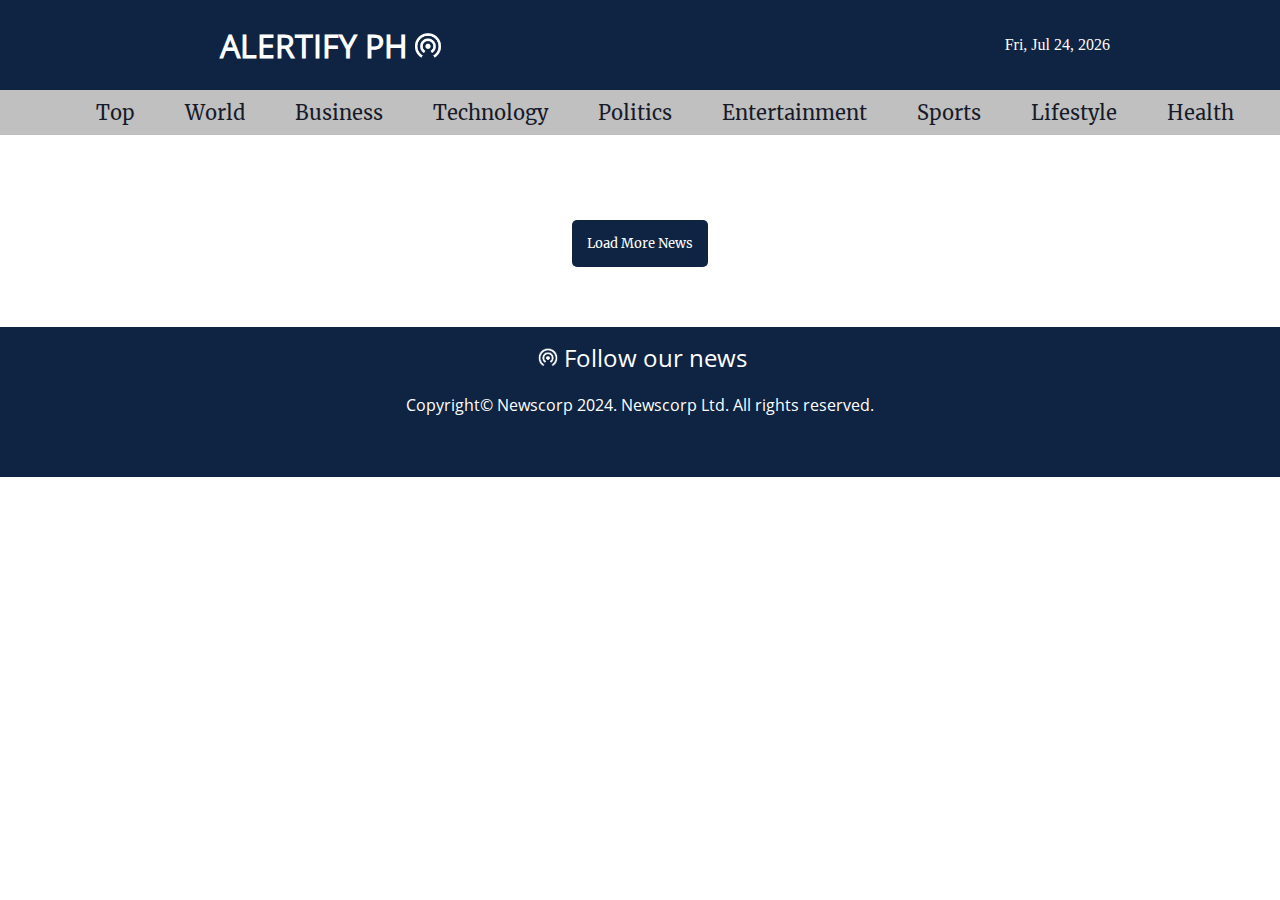
<file: index.html>
<!DOCTYPE html>
<html lang="en">
    <meta charset="UTF-8">
    <meta name="viewport" content="width=device-width, initial-scale=1.0">
    <title>Alertify PH</title>
    <link rel="icon" type="image/png" href="img/title-icon.png">
    <link rel="stylesheet" href="style.css">
    <link rel="stylesheet" href="media-queries.css">
    <link rel="stylesheet" href="https://cdnjs.cloudflare.com/ajax/libs/font-awesome/6.5.2/css/all.min.css" integrity="sha512-SnH5WK+bZxgPHs44uWIX+LLJAJ9/2PkPKZ5QiAj6Ta86w+fsb2TkcmfRyVX3pBnMFcV7oQPJkl9QevSCWr3W6A==" crossorigin="anonymous" referrerpolicy="no-referrer" />

</head>
<body>
    <div class="main">
        <div class="header">
            <div class="header-branding">
                <h1 class="name">ALERTIFY PH</h1>
                <img class="logo" src="img/alertify-ph-logo.png" alt="Alertify Ph Logo">
            </div>
            <p class="date"></p>
        </div>
        <div class="category-container">
            <ul class="category content">
                <li></li>
            </ul>
        </div>
    </div>
    
    <ul class="news-grid">
    </ul>

    <div class="button-container">
        <button class='load-more'>Load More News</button>
    </div>

    <div class="footer">
        <div class="follow-news"> 
            <img class="footer-logo" src="img/alertify-ph-logo.png" alt="Alertify Ph Logo"> 
            Follow our news
        </div>
        <div class="social-media">
            <i class="fa-brands fa-facebook-f"></i>
            <i class="fa-brands fa-instagram"></i>
            <i class="fa-brands fa-x-twitter"></i>
            <i class="fa-brands fa-youtube"></i>
            <i class="fa-brands fa-linkedin"></i>
        </div>
        <div class="copyright">Copyright© Newscorp 2024. Newscorp Ltd. All rights reserved.</div>
    </div>
    
    <script src="script.js"></script>
</body>
</html>
</file>
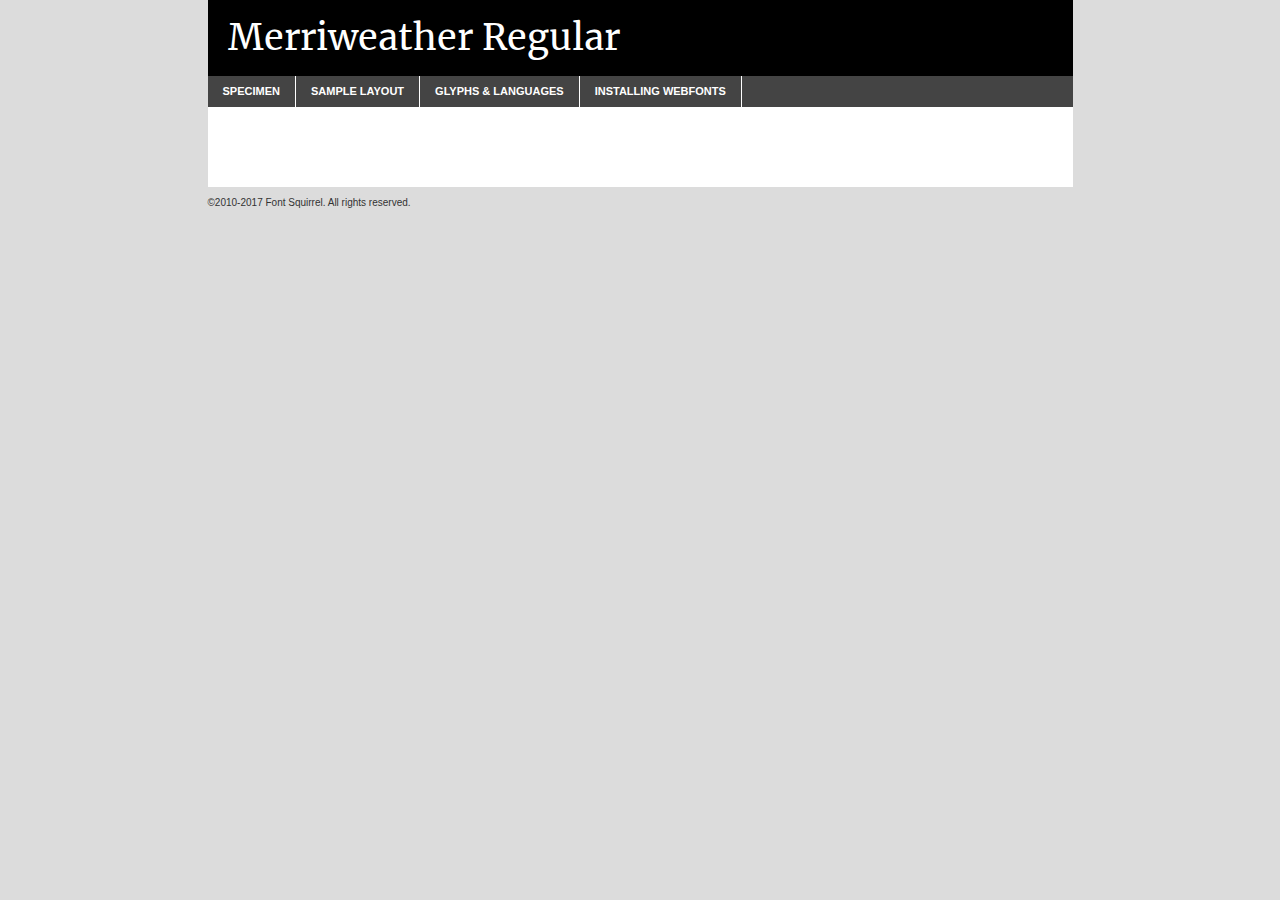
<file: merriweather/merriweather-regular-demo.html>
<!DOCTYPE html PUBLIC "-//W3C//DTD XHTML 1.0 Transitional//EN"
        "http://www.w3.org/TR/xhtml1/DTD/xhtml1-transitional.dtd">

<html xmlns="http://www.w3.org/1999/xhtml" xml:lang="en" lang="en">
<head>
    <meta http-equiv="Content-Type" content="text/html; charset=utf-8"/>
    <script src="http://ajax.googleapis.com/ajax/libs/jquery/1.7.2/jquery.min.js" type="text/javascript" charset="utf-8"></script>
    <script type="text/javascript">
		(function($) {
			$.fn.easyTabs = function(option) {
				var param = jQuery.extend({ fadeSpeed: 'fast', defaultContent: 1, activeClass: 'active' }, option);
				$(this).each(function() {
					var thisId = '#' + this.id;
					if ( param.defaultContent == '' )
					{
						param.defaultContent = 1;
					}
					if ( typeof param.defaultContent == 'number' )
					{
						var defaultTab = $(thisId + ' .tabs li:eq(' + (param.defaultContent - 1) + ') a').attr('href').substr(1);
					}
					else
					{
						var defaultTab = param.defaultContent;
					}
					$(thisId + ' .tabs li a').each(function() {
						var tabToHide = $(this).attr('href').substr(1);
						$('#' + tabToHide).addClass('easytabs-tab-content');
					});
					hideAll();
					changeContent(defaultTab);

					function hideAll() {$(thisId + ' .easytabs-tab-content').hide();}

					function changeContent(tabId)
					{
						hideAll();
						$(thisId + ' .tabs li').removeClass(param.activeClass);
						$(thisId + ' .tabs li a[href=#' + tabId + ']').closest('li').addClass(param.activeClass);
						if ( param.fadeSpeed != 'none' )
						{
							$(thisId + ' #' + tabId).fadeIn(param.fadeSpeed);
						}
						else
						{
							$(thisId + ' #' + tabId).show();
						}
					}

					$(thisId + ' .tabs li').click(function() {
						var tabId = $(this).find('a').attr('href').substr(1);
						changeContent(tabId);
						return false;
					});
				});
			}
		})(jQuery);
    </script>
    <link rel="stylesheet" href="specimen_files/specimen_stylesheet.css" type="text/css" charset="utf-8"/>
    <link rel="stylesheet" href="stylesheet.css" type="text/css" charset="utf-8"/>

    <style type="text/css">
        		body {
			font-family: 'merriweatherregular';
        		}

            </style>

    <title>Merriweather Regular Specimen</title>


    <script type="text/javascript" charset="utf-8">
		$(document).ready(function() {
			$('#container').easyTabs({ defaultContent: 1 });
		});
    </script>
</head>

<body>
<div id="container">
    <div id="header">
		Merriweather Regular    </div>
    <ul class="tabs">
        <li><a href="#specimen">Specimen</a></li>
        <li><a href="#layout">Sample Layout</a></li>
		        <li><a href="#glyphs">Glyphs &amp; Languages</a></li>
        <li><a href="#installing">Installing Webfonts</a></li>

    </ul>

    <div id="main_content">


        <div id="specimen">

            <div class="section">
                <div class="grid12 firstcol">
                    <div class="huge">AaBb</div>
                </div>
            </div>

            <div class="section">
                <div class="glyph_range">A&#x200B;B&#x200b;C&#x200b;D&#x200b;E&#x200b;F&#x200b;G&#x200b;H&#x200b;I&#x200b;J&#x200b;K&#x200b;L&#x200b;M&#x200b;N&#x200b;O&#x200b;P&#x200b;Q&#x200b;R&#x200b;S&#x200b;T&#x200b;U&#x200b;V&#x200b;W&#x200b;X&#x200b;Y&#x200b;Z&#x200b;a&#x200b;b&#x200b;c&#x200b;d&#x200b;e&#x200b;f&#x200b;g&#x200b;h&#x200b;i&#x200b;j&#x200b;k&#x200b;l&#x200b;m&#x200b;n&#x200b;o&#x200b;p&#x200b;q&#x200b;r&#x200b;s&#x200b;t&#x200b;u&#x200b;v&#x200b;w&#x200b;x&#x200b;y&#x200b;z&#x200b;1&#x200b;2&#x200b;3&#x200b;4&#x200b;5&#x200b;6&#x200b;7&#x200b;8&#x200b;9&#x200b;0&#x200b;&amp;&#x200b;.&#x200b;,&#x200b;?&#x200b;!&#x200b;&#64;&#x200b;(&#x200b;)&#x200b;#&#x200b;$&#x200b;%&#x200b;*&#x200b;+&#x200b;-&#x200b;=&#x200b;:&#x200b;;</div>
            </div>
            <div class="section">
                <div class="grid12 firstcol">
                    <table class="sample_table">
                        <tr>
                            <td>10</td>
                            <td class="size10">abcdefghijklmnopqrstuvwxyzABCDEFGHIJKLMNOPQRSTUVWXYZ0123456789abcdefghijklmnopqrstuvwxyzABCDEFGHIJKLMNOPQRSTUVWXYZ0123456789abcdefghijklmnopqrstuvwxyzABCDEFGHIJKLMNOPQRSTUVWXYZ</td>
                        </tr>
                        <tr>
                            <td>11</td>
                            <td class="size11">abcdefghijklmnopqrstuvwxyzABCDEFGHIJKLMNOPQRSTUVWXYZ0123456789abcdefghijklmnopqrstuvwxyzABCDEFGHIJKLMNOPQRSTUVWXYZ0123456789abcdefghijklmnopqrstuvwxyzABCDEFGHIJKLMNOPQRSTUVWXYZ</td>
                        </tr>
                        <tr>
                            <td>12</td>
                            <td class="size12">abcdefghijklmnopqrstuvwxyzABCDEFGHIJKLMNOPQRSTUVWXYZ0123456789abcdefghijklmnopqrstuvwxyzABCDEFGHIJKLMNOPQRSTUVWXYZ0123456789abcdefghijklmnopqrstuvwxyzABCDEFGHIJKLMNOPQRSTUVWXYZ</td>
                        </tr>
                        <tr>
                            <td>13</td>
                            <td class="size13">abcdefghijklmnopqrstuvwxyzABCDEFGHIJKLMNOPQRSTUVWXYZ0123456789abcdefghijklmnopqrstuvwxyzABCDEFGHIJKLMNOPQRSTUVWXYZ0123456789abcdefghijklmnopqrstuvwxyzABCDEFGHIJKLMNOPQRSTUVWXYZ</td>
                        </tr>
                        <tr>
                            <td>14</td>
                            <td class="size14">abcdefghijklmnopqrstuvwxyzABCDEFGHIJKLMNOPQRSTUVWXYZ0123456789abcdefghijklmnopqrstuvwxyzABCDEFGHIJKLMNOPQRSTUVWXYZ0123456789abcdefghijklmnopqrstuvwxyzABCDEFGHIJKLMNOPQRSTUVWXYZ</td>
                        </tr>
                        <tr>
                            <td>16</td>
                            <td class="size16">abcdefghijklmnopqrstuvwxyzABCDEFGHIJKLMNOPQRSTUVWXYZ0123456789abcdefghijklmnopqrstuvwxyzABCDEFGHIJKLMNOPQRSTUVWXYZ</td>
                        </tr>
                        <tr>
                            <td>18</td>
                            <td class="size18">abcdefghijklmnopqrstuvwxyzABCDEFGHIJKLMNOPQRSTUVWXYZ0123456789abcdefghijklmnopqrstuvwxyzABCDEFGHIJKLMNOPQRSTUVWXYZ</td>
                        </tr>
                        <tr>
                            <td>20</td>
                            <td class="size20">abcdefghijklmnopqrstuvwxyzABCDEFGHIJKLMNOPQRSTUVWXYZ0123456789abcdefghijklmnopqrstuvwxyzABCDEFGHIJKLMNOPQRSTUVWXYZ</td>
                        </tr>
                        <tr>
                            <td>24</td>
                            <td class="size24">abcdefghijklmnopqrstuvwxyzABCDEFGHIJKLMNOPQRSTUVWXYZ0123456789abcdefghijklmnopqrstuvwxyzABCDEFGHIJKLMNOPQRSTUVWXYZ</td>
                        </tr>
                        <tr>
                            <td>30</td>
                            <td class="size30">abcdefghijklmnopqrstuvwxyzABCDEFGHIJKLMNOPQRSTUVWXYZ0123456789abcdefghijklmnopqrstuvwxyzABCDEFGHIJKLMNOPQRSTUVWXYZ</td>
                        </tr>
                        <tr>
                            <td>36</td>
                            <td class="size36">abcdefghijklmnopqrstuvwxyzABCDEFGHIJKLMNOPQRSTUVWXYZ0123456789abcdefghijklmnopqrstuvwxyzABCDEFGHIJKLMNOPQRSTUVWXYZ</td>
                        </tr>
                        <tr>
                            <td>48</td>
                            <td class="size48">abcdefghijklmnopqrstuvwxyzABCDEFGHIJKLMNOPQRSTUVWXYZ0123456789abcdefghijklmnopqrstuvwxyzABCDEFGHIJKLMNOPQRSTUVWXYZ</td>
                        </tr>
                        <tr>
                            <td>60</td>
                            <td class="size60">abcdefghijklmnopqrstuvwxyzABCDEFGHIJKLMNOPQRSTUVWXYZ0123456789abcdefghijklmnopqrstuvwxyzABCDEFGHIJKLMNOPQRSTUVWXYZ</td>
                        </tr>
                        <tr>
                            <td>72</td>
                            <td class="size72">abcdefghijklmnopqrstuvwxyzABCDEFGHIJKLMNOPQRSTUVWXYZ0123456789abcdefghijklmnopqrstuvwxyzABCDEFGHIJKLMNOPQRSTUVWXYZ</td>
                        </tr>
                        <tr>
                            <td>90</td>
                            <td class="size90">abcdefghijklmnopqrstuvwxyzABCDEFGHIJKLMNOPQRSTUVWXYZ0123456789abcdefghijklmnopqrstuvwxyzABCDEFGHIJKLMNOPQRSTUVWXYZ</td>
                        </tr>
                    </table>

                </div>

            </div>


            <div class="section" id="bodycomparison">


                <div id="xheight">
                    <div class="fontbody">&#x25FC;&#x25FC;&#x25FC;&#x25FC;&#x25FC;&#x25FC;&#x25FC;&#x25FC;&#x25FC;&#x25FC;&#x25FC;&#x25FC;&#x25FC;&#x25FC;&#x25FC;&#x25FC;&#x25FC;&#x25FC;&#x25FC;&#x25FC;&#x25FC;&#x25FC;&#x25FC;&#x25FC;&#x25FC;&#x25FC;&#x25FC;&#x25FC;&#x25FC;&#x25FC;&#x25FC;&#x25FC;&#x25FC;&#x25FC;&#x25FC;&#x25FC;&#x25FC;&#x25FC;&#x25FC;&#x25FC;&#x25FC;&#x25FC;&#x25FC;&#x25FC;&#x25FC;&#x25FC;&#x25FC;&#x25FC;&#x25FC;&#x25FC;&#x25FC;&#x25FC;&#x25FC;&#x25FC;&#x25FC;&#x25FC;&#x25FC;&#x25FC;&#x25FC;&#x25FC;&#x25FC;&#x25FC;&#x25FC;&#x25FC;&#x25FC;&#x25FC;&#x25FC;&#x25FC;&#x25FC;&#x25FC;&#x25FC;&#x25FC;&#x25FC;&#x25FC;&#x25FC;&#x25FC;&#x25FC;&#x25FC;&#x25FC;&#x25FC;&#x25FC;&#x25FC;&#x25FC;&#x25FC;&#x25FC;&#x25FC;&#x25FC;&#x25FC;&#x25FC;&#x25FC;&#x25FC;&#x25FC;&#x25FC;&#x25FC;&#x25FC;&#x25FC;&#x25FC;&#x25FC;&#x25FC;body</div>
                    <div class="arialbody">body</div>
                    <div class="verdanabody">body</div>
                    <div class="georgiabody">body</div>
                </div>
                <div class="fontbody" style="z-index:1">
                    body<span>Merriweather Regular</span>
                </div>
                <div class="arialbody" style="z-index:1">
                    body<span>Arial</span>
                </div>
                <div class="verdanabody" style="z-index:1">
                    body<span>Verdana</span>
                </div>
                <div class="georgiabody" style="z-index:1">
                    body<span>Georgia</span>
                </div>


            </div>


            <div class="section psample psample_row1" id="">

                <div class="grid2 firstcol">
                    <p class="size10"><span>10.</span>Aenean lacinia bibendum nulla sed consectetur. Fusce dapibus, tellus ac cursus commodo, tortor mauris condimentum nibh, ut fermentum massa justo sit amet risus. Nullam id dolor id nibh ultricies vehicula ut id elit. Cum sociis natoque penatibus et magnis dis parturient montes, nascetur ridiculus mus. Nulla vitae elit libero, a pharetra augue.</p>

                </div>
                <div class="grid3">
                    <p class="size11"><span>11.</span>Aenean lacinia bibendum nulla sed consectetur. Fusce dapibus, tellus ac cursus commodo, tortor mauris condimentum nibh, ut fermentum massa justo sit amet risus. Nullam id dolor id nibh ultricies vehicula ut id elit. Cum sociis natoque penatibus et magnis dis parturient montes, nascetur ridiculus mus. Nulla vitae elit libero, a pharetra augue.</p>

                </div>
                <div class="grid3">
                    <p class="size12"><span>12.</span>Aenean lacinia bibendum nulla sed consectetur. Fusce dapibus, tellus ac cursus commodo, tortor mauris condimentum nibh, ut fermentum massa justo sit amet risus. Nullam id dolor id nibh ultricies vehicula ut id elit. Cum sociis natoque penatibus et magnis dis parturient montes, nascetur ridiculus mus. Nulla vitae elit libero, a pharetra augue.</p>

                </div>
                <div class="grid4">
                    <p class="size13"><span>13.</span>Aenean lacinia bibendum nulla sed consectetur. Fusce dapibus, tellus ac cursus commodo, tortor mauris condimentum nibh, ut fermentum massa justo sit amet risus. Nullam id dolor id nibh ultricies vehicula ut id elit. Cum sociis natoque penatibus et magnis dis parturient montes, nascetur ridiculus mus. Nulla vitae elit libero, a pharetra augue.</p>

                </div>
                <div class="white_blend"></div>

            </div>
            <div class="section psample psample_row2" id="">
                <div class="grid3 firstcol">
                    <p class="size14"><span>14.</span>Aenean lacinia bibendum nulla sed consectetur. Fusce dapibus, tellus ac cursus commodo, tortor mauris condimentum nibh, ut fermentum massa justo sit amet risus. Nullam id dolor id nibh ultricies vehicula ut id elit. Cum sociis natoque penatibus et magnis dis parturient montes, nascetur ridiculus mus. Nulla vitae elit libero, a pharetra augue.</p>

                </div>
                <div class="grid4">
                    <p class="size16"><span>16.</span>Aenean lacinia bibendum nulla sed consectetur. Fusce dapibus, tellus ac cursus commodo, tortor mauris condimentum nibh, ut fermentum massa justo sit amet risus. Nullam id dolor id nibh ultricies vehicula ut id elit. Cum sociis natoque penatibus et magnis dis parturient montes, nascetur ridiculus mus. Nulla vitae elit libero, a pharetra augue.</p>

                </div>
                <div class="grid5">
                    <p class="size18"><span>18.</span>Aenean lacinia bibendum nulla sed consectetur. Fusce dapibus, tellus ac cursus commodo, tortor mauris condimentum nibh, ut fermentum massa justo sit amet risus. Nullam id dolor id nibh ultricies vehicula ut id elit. Cum sociis natoque penatibus et magnis dis parturient montes, nascetur ridiculus mus. Nulla vitae elit libero, a pharetra augue.</p>

                </div>

                <div class="white_blend"></div>

            </div>

            <div class="section psample psample_row3" id="">
                <div class="grid5 firstcol">
                    <p class="size20"><span>20.</span>Aenean lacinia bibendum nulla sed consectetur. Fusce dapibus, tellus ac cursus commodo, tortor mauris condimentum nibh, ut fermentum massa justo sit amet risus. Nullam id dolor id nibh ultricies vehicula ut id elit. Cum sociis natoque penatibus et magnis dis parturient montes, nascetur ridiculus mus. Nulla vitae elit libero, a pharetra augue.</p>
                </div>
                <div class="grid7">
                    <p class="size24"><span>24.</span>Aenean lacinia bibendum nulla sed consectetur. Fusce dapibus, tellus ac cursus commodo, tortor mauris condimentum nibh, ut fermentum massa justo sit amet risus. Nullam id dolor id nibh ultricies vehicula ut id elit. Cum sociis natoque penatibus et magnis dis parturient montes, nascetur ridiculus mus. Nulla vitae elit libero, a pharetra augue.</p>
                </div>

                <div class="white_blend"></div>

            </div>

            <div class="section psample psample_row4" id="">
                <div class="grid12 firstcol">
                    <p class="size30"><span>30.</span>Aenean lacinia bibendum nulla sed consectetur. Fusce dapibus, tellus ac cursus commodo, tortor mauris condimentum nibh, ut fermentum massa justo sit amet risus. Nullam id dolor id nibh ultricies vehicula ut id elit. Cum sociis natoque penatibus et magnis dis parturient montes, nascetur ridiculus mus. Nulla vitae elit libero, a pharetra augue.</p>
                </div>
                <div class="white_blend"></div>

            </div>


            <div class="section psample psample_row1 fullreverse">
                <div class="grid2 firstcol">
                    <p class="size10"><span>10.</span>Aenean lacinia bibendum nulla sed consectetur. Fusce dapibus, tellus ac cursus commodo, tortor mauris condimentum nibh, ut fermentum massa justo sit amet risus. Nullam id dolor id nibh ultricies vehicula ut id elit. Cum sociis natoque penatibus et magnis dis parturient montes, nascetur ridiculus mus. Nulla vitae elit libero, a pharetra augue.</p>

                </div>
                <div class="grid3">
                    <p class="size11"><span>11.</span>Aenean lacinia bibendum nulla sed consectetur. Fusce dapibus, tellus ac cursus commodo, tortor mauris condimentum nibh, ut fermentum massa justo sit amet risus. Nullam id dolor id nibh ultricies vehicula ut id elit. Cum sociis natoque penatibus et magnis dis parturient montes, nascetur ridiculus mus. Nulla vitae elit libero, a pharetra augue.</p>

                </div>
                <div class="grid3">
                    <p class="size12"><span>12.</span>Aenean lacinia bibendum nulla sed consectetur. Fusce dapibus, tellus ac cursus commodo, tortor mauris condimentum nibh, ut fermentum massa justo sit amet risus. Nullam id dolor id nibh ultricies vehicula ut id elit. Cum sociis natoque penatibus et magnis dis parturient montes, nascetur ridiculus mus. Nulla vitae elit libero, a pharetra augue.</p>

                </div>
                <div class="grid4">
                    <p class="size13"><span>13.</span>Aenean lacinia bibendum nulla sed consectetur. Fusce dapibus, tellus ac cursus commodo, tortor mauris condimentum nibh, ut fermentum massa justo sit amet risus. Nullam id dolor id nibh ultricies vehicula ut id elit. Cum sociis natoque penatibus et magnis dis parturient montes, nascetur ridiculus mus. Nulla vitae elit libero, a pharetra augue.</p>

                </div>
                <div class="black_blend"></div>

            </div>

            <div class="section psample psample_row2 fullreverse">
                <div class="grid3 firstcol">
                    <p class="size14"><span>14.</span>Aenean lacinia bibendum nulla sed consectetur. Fusce dapibus, tellus ac cursus commodo, tortor mauris condimentum nibh, ut fermentum massa justo sit amet risus. Nullam id dolor id nibh ultricies vehicula ut id elit. Cum sociis natoque penatibus et magnis dis parturient montes, nascetur ridiculus mus. Nulla vitae elit libero, a pharetra augue.</p>

                </div>
                <div class="grid4">
                    <p class="size16"><span>16.</span>Aenean lacinia bibendum nulla sed consectetur. Fusce dapibus, tellus ac cursus commodo, tortor mauris condimentum nibh, ut fermentum massa justo sit amet risus. Nullam id dolor id nibh ultricies vehicula ut id elit. Cum sociis natoque penatibus et magnis dis parturient montes, nascetur ridiculus mus. Nulla vitae elit libero, a pharetra augue.</p>

                </div>
                <div class="grid5">
                    <p class="size18"><span>18.</span>Aenean lacinia bibendum nulla sed consectetur. Fusce dapibus, tellus ac cursus commodo, tortor mauris condimentum nibh, ut fermentum massa justo sit amet risus. Nullam id dolor id nibh ultricies vehicula ut id elit. Cum sociis natoque penatibus et magnis dis parturient montes, nascetur ridiculus mus. Nulla vitae elit libero, a pharetra augue.</p>

                </div>
                <div class="black_blend"></div>

            </div>

            <div class="section psample fullreverse psample_row3" id="">
                <div class="grid5 firstcol">
                    <p class="size20"><span>20.</span>Aenean lacinia bibendum nulla sed consectetur. Fusce dapibus, tellus ac cursus commodo, tortor mauris condimentum nibh, ut fermentum massa justo sit amet risus. Nullam id dolor id nibh ultricies vehicula ut id elit. Cum sociis natoque penatibus et magnis dis parturient montes, nascetur ridiculus mus. Nulla vitae elit libero, a pharetra augue.</p>
                </div>
                <div class="grid7">
                    <p class="size24"><span>24.</span>Aenean lacinia bibendum nulla sed consectetur. Fusce dapibus, tellus ac cursus commodo, tortor mauris condimentum nibh, ut fermentum massa justo sit amet risus. Nullam id dolor id nibh ultricies vehicula ut id elit. Cum sociis natoque penatibus et magnis dis parturient montes, nascetur ridiculus mus. Nulla vitae elit libero, a pharetra augue.</p>
                </div>

                <div class="black_blend"></div>

            </div>

            <div class="section psample fullreverse psample_row4" id="" style="border-bottom: 20px #000 solid;">
                <div class="grid12 firstcol">
                    <p class="size30"><span>30.</span>Aenean lacinia bibendum nulla sed consectetur. Fusce dapibus, tellus ac cursus commodo, tortor mauris condimentum nibh, ut fermentum massa justo sit amet risus. Nullam id dolor id nibh ultricies vehicula ut id elit. Cum sociis natoque penatibus et magnis dis parturient montes, nascetur ridiculus mus. Nulla vitae elit libero, a pharetra augue.</p>
                </div>
                <div class="black_blend"></div>

            </div>


        </div>

        <div id="layout">

            <div class="section">

                <div class="grid12 firstcol">
                    <h1>Lorem Ipsum Dolor</h1>
                    <h2>Etiam porta sem malesuada magna mollis euismod</h2>

                    <p class="byline">By <a href="#link">Aenean Lacinia</a></p>
                </div>
            </div>
            <div class="section">
                <div class="grid8 firstcol">
                    <p class="large">Donec sed odio dui. Morbi leo risus, porta ac consectetur ac, vestibulum at eros. Fusce dapibus, tellus ac cursus commodo, tortor mauris condimentum nibh, ut fermentum massa justo sit amet risus. </p>


                    <h3>Pellentesque ornare sem</h3>

                    <p>Maecenas sed diam eget risus varius blandit sit amet non magna. Maecenas faucibus mollis interdum. Donec ullamcorper nulla non metus auctor fringilla. Nullam id dolor id nibh ultricies vehicula ut id elit. Nullam id dolor id nibh ultricies vehicula ut id elit. </p>

                    <p>Aenean eu leo quam. Pellentesque ornare sem lacinia quam venenatis vestibulum. Lorem ipsum dolor sit amet, consectetur adipiscing elit. Cum sociis natoque penatibus et magnis dis parturient montes, nascetur ridiculus mus. </p>

                    <p>Nulla vitae elit libero, a pharetra augue. Praesent commodo cursus magna, vel scelerisque nisl consectetur et. Aenean lacinia bibendum nulla sed consectetur. </p>

                    <p>Nullam quis risus eget urna mollis ornare vel eu leo. Nullam quis risus eget urna mollis ornare vel eu leo. Maecenas sed diam eget risus varius blandit sit amet non magna. Donec ullamcorper nulla non metus auctor fringilla. </p>

                    <h3>Cras mattis consectetur</h3>

                    <p>Aenean eu leo quam. Pellentesque ornare sem lacinia quam venenatis vestibulum. Aenean lacinia bibendum nulla sed consectetur. Integer posuere erat a ante venenatis dapibus posuere velit aliquet. Cras mattis consectetur purus sit amet fermentum. </p>

                    <p>Nullam id dolor id nibh ultricies vehicula ut id elit. Nullam quis risus eget urna mollis ornare vel eu leo. Cras mattis consectetur purus sit amet fermentum.</p>
                </div>

                <div class="grid4 sidebar">

                    <div class="box reverse">
                        <p class="last">Nullam quis risus eget urna mollis ornare vel eu leo. Donec ullamcorper nulla non metus auctor fringilla. Cras mattis consectetur purus sit amet fermentum. Sed posuere consectetur est at lobortis. Lorem ipsum dolor sit amet, consectetur adipiscing elit. </p>
                    </div>

                    <p class="caption">Maecenas sed diam eget risus varius.</p>

                    <p>Vestibulum id ligula porta felis euismod semper. Integer posuere erat a ante venenatis dapibus posuere velit aliquet. Vestibulum id ligula porta felis euismod semper. Sed posuere consectetur est at lobortis. Maecenas sed diam eget risus varius blandit sit amet non magna. Fusce dapibus, tellus ac cursus commodo, tortor mauris condimentum nibh, ut fermentum massa justo sit amet risus. </p>


                    <p>Duis mollis, est non commodo luctus, nisi erat porttitor ligula, eget lacinia odio sem nec elit. Aenean lacinia bibendum nulla sed consectetur. Vivamus sagittis lacus vel augue laoreet rutrum faucibus dolor auctor. Aenean lacinia bibendum nulla sed consectetur. Nullam quis risus eget urna mollis ornare vel eu leo. </p>

                    <p>Praesent commodo cursus magna, vel scelerisque nisl consectetur et. Donec ullamcorper nulla non metus auctor fringilla. Maecenas faucibus mollis interdum. Fusce dapibus, tellus ac cursus commodo, tortor mauris condimentum nibh, ut fermentum massa justo sit amet risus. </p>

                </div>
            </div>

        </div>


		

        <div id="glyphs">
            <div class="section">
                <div class="grid12 firstcol">

                    <h1>Language Support</h1>
                    <p>The subset of Merriweather Regular in this kit supports the following languages:<br/>

						English, Arrernte, Bislama, Cebuano, Fijian, Gilbertese, Hmong, Ibanag, Iloko_ilokano, Interglossa_glosa, Interlingua, Lojban, Norfolk_pitcairnese, Oromo, Rotokas, Seychelles_creole, Shona, Somali, Southern_ndebele, Swahili, Swati_swazi, Tok_pisin, Warlpiri, Xhosa, Zulu, Latinbasic, Ubasic, Demo                    </p>
                    <h1>Glyph Chart</h1>
                    <p>The subset of Merriweather Regular in this kit includes all the glyphs listed below. Unicode entities are included above each glyph to help you insert individual characters into your layout.</p>
                    <div id="glyph_chart">

																																	                                <div><p>&amp;#13;</p>&#13;</div>
																				                                <div><p>&amp;#32;</p>&#32;</div>
																				                                <div><p>&amp;#33;</p>&#33;</div>
																				                                <div><p>&amp;#34;</p>&#34;</div>
																				                                <div><p>&amp;#35;</p>&#35;</div>
																				                                <div><p>&amp;#36;</p>&#36;</div>
																				                                <div><p>&amp;#37;</p>&#37;</div>
																				                                <div><p>&amp;#38;</p>&#38;</div>
																				                                <div><p>&amp;#39;</p>&#39;</div>
																				                                <div><p>&amp;#40;</p>&#40;</div>
																				                                <div><p>&amp;#41;</p>&#41;</div>
																				                                <div><p>&amp;#42;</p>&#42;</div>
																				                                <div><p>&amp;#43;</p>&#43;</div>
																				                                <div><p>&amp;#44;</p>&#44;</div>
																				                                <div><p>&amp;#45;</p>&#45;</div>
																				                                <div><p>&amp;#46;</p>&#46;</div>
																				                                <div><p>&amp;#47;</p>&#47;</div>
																				                                <div><p>&amp;#48;</p>&#48;</div>
																				                                <div><p>&amp;#49;</p>&#49;</div>
																				                                <div><p>&amp;#50;</p>&#50;</div>
																				                                <div><p>&amp;#51;</p>&#51;</div>
																				                                <div><p>&amp;#52;</p>&#52;</div>
																				                                <div><p>&amp;#53;</p>&#53;</div>
																				                                <div><p>&amp;#54;</p>&#54;</div>
																				                                <div><p>&amp;#55;</p>&#55;</div>
																				                                <div><p>&amp;#56;</p>&#56;</div>
																				                                <div><p>&amp;#57;</p>&#57;</div>
																				                                <div><p>&amp;#58;</p>&#58;</div>
																				                                <div><p>&amp;#59;</p>&#59;</div>
																				                                <div><p>&amp;#60;</p>&#60;</div>
																				                                <div><p>&amp;#61;</p>&#61;</div>
																				                                <div><p>&amp;#62;</p>&#62;</div>
																				                                <div><p>&amp;#63;</p>&#63;</div>
																				                                <div><p>&amp;#64;</p>&#64;</div>
																				                                <div><p>&amp;#65;</p>&#65;</div>
																				                                <div><p>&amp;#66;</p>&#66;</div>
																				                                <div><p>&amp;#67;</p>&#67;</div>
																				                                <div><p>&amp;#68;</p>&#68;</div>
																				                                <div><p>&amp;#69;</p>&#69;</div>
																				                                <div><p>&amp;#70;</p>&#70;</div>
																				                                <div><p>&amp;#71;</p>&#71;</div>
																				                                <div><p>&amp;#72;</p>&#72;</div>
																				                                <div><p>&amp;#73;</p>&#73;</div>
																				                                <div><p>&amp;#74;</p>&#74;</div>
																				                                <div><p>&amp;#75;</p>&#75;</div>
																				                                <div><p>&amp;#76;</p>&#76;</div>
																				                                <div><p>&amp;#77;</p>&#77;</div>
																				                                <div><p>&amp;#78;</p>&#78;</div>
																				                                <div><p>&amp;#79;</p>&#79;</div>
																				                                <div><p>&amp;#80;</p>&#80;</div>
																				                                <div><p>&amp;#81;</p>&#81;</div>
																				                                <div><p>&amp;#82;</p>&#82;</div>
																				                                <div><p>&amp;#83;</p>&#83;</div>
																				                                <div><p>&amp;#84;</p>&#84;</div>
																				                                <div><p>&amp;#85;</p>&#85;</div>
																				                                <div><p>&amp;#86;</p>&#86;</div>
																				                                <div><p>&amp;#87;</p>&#87;</div>
																				                                <div><p>&amp;#88;</p>&#88;</div>
																				                                <div><p>&amp;#89;</p>&#89;</div>
																				                                <div><p>&amp;#90;</p>&#90;</div>
																				                                <div><p>&amp;#91;</p>&#91;</div>
																				                                <div><p>&amp;#92;</p>&#92;</div>
																				                                <div><p>&amp;#93;</p>&#93;</div>
																				                                <div><p>&amp;#94;</p>&#94;</div>
																				                                <div><p>&amp;#95;</p>&#95;</div>
																				                                <div><p>&amp;#96;</p>&#96;</div>
																				                                <div><p>&amp;#97;</p>&#97;</div>
																				                                <div><p>&amp;#98;</p>&#98;</div>
																				                                <div><p>&amp;#99;</p>&#99;</div>
																				                                <div><p>&amp;#100;</p>&#100;</div>
																				                                <div><p>&amp;#101;</p>&#101;</div>
																				                                <div><p>&amp;#102;</p>&#102;</div>
																				                                <div><p>&amp;#103;</p>&#103;</div>
																				                                <div><p>&amp;#104;</p>&#104;</div>
																				                                <div><p>&amp;#105;</p>&#105;</div>
																				                                <div><p>&amp;#106;</p>&#106;</div>
																				                                <div><p>&amp;#107;</p>&#107;</div>
																				                                <div><p>&amp;#108;</p>&#108;</div>
																				                                <div><p>&amp;#109;</p>&#109;</div>
																				                                <div><p>&amp;#110;</p>&#110;</div>
																				                                <div><p>&amp;#111;</p>&#111;</div>
																				                                <div><p>&amp;#112;</p>&#112;</div>
																				                                <div><p>&amp;#113;</p>&#113;</div>
																				                                <div><p>&amp;#114;</p>&#114;</div>
																				                                <div><p>&amp;#115;</p>&#115;</div>
																				                                <div><p>&amp;#116;</p>&#116;</div>
																				                                <div><p>&amp;#117;</p>&#117;</div>
																				                                <div><p>&amp;#118;</p>&#118;</div>
																				                                <div><p>&amp;#119;</p>&#119;</div>
																				                                <div><p>&amp;#120;</p>&#120;</div>
																				                                <div><p>&amp;#121;</p>&#121;</div>
																				                                <div><p>&amp;#122;</p>&#122;</div>
																				                                <div><p>&amp;#123;</p>&#123;</div>
																				                                <div><p>&amp;#124;</p>&#124;</div>
																				                                <div><p>&amp;#125;</p>&#125;</div>
																				                                <div><p>&amp;#126;</p>&#126;</div>
																				                                <div><p>&amp;#160;</p>&#160;</div>
																				                                <div><p>&amp;#161;</p>&#161;</div>
																				                                <div><p>&amp;#162;</p>&#162;</div>
																				                                <div><p>&amp;#163;</p>&#163;</div>
																				                                <div><p>&amp;#164;</p>&#164;</div>
																				                                <div><p>&amp;#165;</p>&#165;</div>
																				                                <div><p>&amp;#166;</p>&#166;</div>
																				                                <div><p>&amp;#167;</p>&#167;</div>
																				                                <div><p>&amp;#168;</p>&#168;</div>
																				                                <div><p>&amp;#169;</p>&#169;</div>
																				                                <div><p>&amp;#170;</p>&#170;</div>
																				                                <div><p>&amp;#171;</p>&#171;</div>
																				                                <div><p>&amp;#172;</p>&#172;</div>
																				                                <div><p>&amp;#173;</p>&#173;</div>
																				                                <div><p>&amp;#174;</p>&#174;</div>
																				                                <div><p>&amp;#175;</p>&#175;</div>
																				                                <div><p>&amp;#176;</p>&#176;</div>
																				                                <div><p>&amp;#177;</p>&#177;</div>
																				                                <div><p>&amp;#180;</p>&#180;</div>
																				                                <div><p>&amp;#181;</p>&#181;</div>
																				                                <div><p>&amp;#182;</p>&#182;</div>
																				                                <div><p>&amp;#183;</p>&#183;</div>
																				                                <div><p>&amp;#184;</p>&#184;</div>
																				                                <div><p>&amp;#186;</p>&#186;</div>
																				                                <div><p>&amp;#187;</p>&#187;</div>
																				                                <div><p>&amp;#191;</p>&#191;</div>
																				                                <div><p>&amp;#197;</p>&#197;</div>
																				                                <div><p>&amp;#198;</p>&#198;</div>
																				                                <div><p>&amp;#208;</p>&#208;</div>
																				                                <div><p>&amp;#215;</p>&#215;</div>
																				                                <div><p>&amp;#216;</p>&#216;</div>
																				                                <div><p>&amp;#222;</p>&#222;</div>
																				                                <div><p>&amp;#223;</p>&#223;</div>
																				                                <div><p>&amp;#230;</p>&#230;</div>
																				                                <div><p>&amp;#231;</p>&#231;</div>
																				                                <div><p>&amp;#240;</p>&#240;</div>
																				                                <div><p>&amp;#247;</p>&#247;</div>
																				                                <div><p>&amp;#248;</p>&#248;</div>
																				                                <div><p>&amp;#254;</p>&#254;</div>
																				                                <div><p>&amp;#260;</p>&#260;</div>
																				                                <div><p>&amp;#261;</p>&#261;</div>
																				                                <div><p>&amp;#273;</p>&#273;</div>
																				                                <div><p>&amp;#280;</p>&#280;</div>
																				                                <div><p>&amp;#281;</p>&#281;</div>
																				                                <div><p>&amp;#294;</p>&#294;</div>
																				                                <div><p>&amp;#295;</p>&#295;</div>
																				                                <div><p>&amp;#302;</p>&#302;</div>
																				                                <div><p>&amp;#303;</p>&#303;</div>
																				                                <div><p>&amp;#305;</p>&#305;</div>
																				                                <div><p>&amp;#312;</p>&#312;</div>
																				                                <div><p>&amp;#314;</p>&#314;</div>
																				                                <div><p>&amp;#316;</p>&#316;</div>
																				                                <div><p>&amp;#319;</p>&#319;</div>
																				                                <div><p>&amp;#320;</p>&#320;</div>
																				                                <div><p>&amp;#321;</p>&#321;</div>
																				                                <div><p>&amp;#322;</p>&#322;</div>
																				                                <div><p>&amp;#330;</p>&#330;</div>
																				                                <div><p>&amp;#331;</p>&#331;</div>
																				                                <div><p>&amp;#338;</p>&#338;</div>
																				                                <div><p>&amp;#339;</p>&#339;</div>
																				                                <div><p>&amp;#350;</p>&#350;</div>
																				                                <div><p>&amp;#351;</p>&#351;</div>
																				                                <div><p>&amp;#354;</p>&#354;</div>
																				                                <div><p>&amp;#355;</p>&#355;</div>
																				                                <div><p>&amp;#358;</p>&#358;</div>
																				                                <div><p>&amp;#359;</p>&#359;</div>
																				                                <div><p>&amp;#370;</p>&#370;</div>
																				                                <div><p>&amp;#371;</p>&#371;</div>
																				                                <div><p>&amp;#399;</p>&#399;</div>
																				                                <div><p>&amp;#402;</p>&#402;</div>
																				                                <div><p>&amp;#416;</p>&#416;</div>
																				                                <div><p>&amp;#417;</p>&#417;</div>
																				                                <div><p>&amp;#431;</p>&#431;</div>
																				                                <div><p>&amp;#432;</p>&#432;</div>
																				                                <div><p>&amp;#506;</p>&#506;</div>
																				                                <div><p>&amp;#537;</p>&#537;</div>
																				                                <div><p>&amp;#552;</p>&#552;</div>
																				                                <div><p>&amp;#553;</p>&#553;</div>
																				                                <div><p>&amp;#567;</p>&#567;</div>
																				                                <div><p>&amp;#601;</p>&#601;</div>
																				                                <div><p>&amp;#700;</p>&#700;</div>
																				                                <div><p>&amp;#710;</p>&#710;</div>
																				                                <div><p>&amp;#711;</p>&#711;</div>
																				                                <div><p>&amp;#713;</p>&#713;</div>
																				                                <div><p>&amp;#728;</p>&#728;</div>
																				                                <div><p>&amp;#729;</p>&#729;</div>
																				                                <div><p>&amp;#730;</p>&#730;</div>
																				                                <div><p>&amp;#731;</p>&#731;</div>
																				                                <div><p>&amp;#732;</p>&#732;</div>
																				                                <div><p>&amp;#733;</p>&#733;</div>
																				                                <div><p>&amp;#768;</p>&#768;</div>
																				                                <div><p>&amp;#769;</p>&#769;</div>
																				                                <div><p>&amp;#770;</p>&#770;</div>
																				                                <div><p>&amp;#771;</p>&#771;</div>
																				                                <div><p>&amp;#772;</p>&#772;</div>
																				                                <div><p>&amp;#774;</p>&#774;</div>
																				                                <div><p>&amp;#775;</p>&#775;</div>
																				                                <div><p>&amp;#776;</p>&#776;</div>
																				                                <div><p>&amp;#777;</p>&#777;</div>
																				                                <div><p>&amp;#778;</p>&#778;</div>
																				                                <div><p>&amp;#779;</p>&#779;</div>
																				                                <div><p>&amp;#780;</p>&#780;</div>
																				                                <div><p>&amp;#786;</p>&#786;</div>
																				                                <div><p>&amp;#795;</p>&#795;</div>
																				                                <div><p>&amp;#803;</p>&#803;</div>
																				                                <div><p>&amp;#806;</p>&#806;</div>
																				                                <div><p>&amp;#821;</p>&#821;</div>
																				                                <div><p>&amp;#822;</p>&#822;</div>
																				                                <div><p>&amp;#823;</p>&#823;</div>
																				                                <div><p>&amp;#824;</p>&#824;</div>
																				                                <div><p>&amp;#916;</p>&#916;</div>
																				                                <div><p>&amp;#937;</p>&#937;</div>
																				                                <div><p>&amp;#956;</p>&#956;</div>
																				                                <div><p>&amp;#960;</p>&#960;</div>
																				                                <div><p>&amp;#1026;</p>&#1026;</div>
																				                                <div><p>&amp;#1028;</p>&#1028;</div>
																				                                <div><p>&amp;#1033;</p>&#1033;</div>
																				                                <div><p>&amp;#1034;</p>&#1034;</div>
																				                                <div><p>&amp;#1035;</p>&#1035;</div>
																				                                <div><p>&amp;#1039;</p>&#1039;</div>
																				                                <div><p>&amp;#1041;</p>&#1041;</div>
																				                                <div><p>&amp;#1043;</p>&#1043;</div>
																				                                <div><p>&amp;#1044;</p>&#1044;</div>
																				                                <div><p>&amp;#1046;</p>&#1046;</div>
																				                                <div><p>&amp;#1047;</p>&#1047;</div>
																				                                <div><p>&amp;#1048;</p>&#1048;</div>
																				                                <div><p>&amp;#1050;</p>&#1050;</div>
																				                                <div><p>&amp;#1051;</p>&#1051;</div>
																				                                <div><p>&amp;#1055;</p>&#1055;</div>
																				                                <div><p>&amp;#1059;</p>&#1059;</div>
																				                                <div><p>&amp;#1060;</p>&#1060;</div>
																				                                <div><p>&amp;#1062;</p>&#1062;</div>
																				                                <div><p>&amp;#1063;</p>&#1063;</div>
																				                                <div><p>&amp;#1064;</p>&#1064;</div>
																				                                <div><p>&amp;#1065;</p>&#1065;</div>
																				                                <div><p>&amp;#1066;</p>&#1066;</div>
																				                                <div><p>&amp;#1067;</p>&#1067;</div>
																				                                <div><p>&amp;#1068;</p>&#1068;</div>
																				                                <div><p>&amp;#1069;</p>&#1069;</div>
																				                                <div><p>&amp;#1070;</p>&#1070;</div>
																				                                <div><p>&amp;#1071;</p>&#1071;</div>
																				                                <div><p>&amp;#1073;</p>&#1073;</div>
																				                                <div><p>&amp;#1074;</p>&#1074;</div>
																				                                <div><p>&amp;#1075;</p>&#1075;</div>
																				                                <div><p>&amp;#1076;</p>&#1076;</div>
																				                                <div><p>&amp;#1078;</p>&#1078;</div>
																				                                <div><p>&amp;#1079;</p>&#1079;</div>
																				                                <div><p>&amp;#1080;</p>&#1080;</div>
																				                                <div><p>&amp;#1082;</p>&#1082;</div>
																				                                <div><p>&amp;#1083;</p>&#1083;</div>
																				                                <div><p>&amp;#1084;</p>&#1084;</div>
																				                                <div><p>&amp;#1085;</p>&#1085;</div>
																				                                <div><p>&amp;#1087;</p>&#1087;</div>
																				                                <div><p>&amp;#1090;</p>&#1090;</div>
																				                                <div><p>&amp;#1092;</p>&#1092;</div>
																				                                <div><p>&amp;#1094;</p>&#1094;</div>
																				                                <div><p>&amp;#1095;</p>&#1095;</div>
																				                                <div><p>&amp;#1096;</p>&#1096;</div>
																				                                <div><p>&amp;#1097;</p>&#1097;</div>
																				                                <div><p>&amp;#1098;</p>&#1098;</div>
																				                                <div><p>&amp;#1099;</p>&#1099;</div>
																				                                <div><p>&amp;#1100;</p>&#1100;</div>
																				                                <div><p>&amp;#1101;</p>&#1101;</div>
																				                                <div><p>&amp;#1102;</p>&#1102;</div>
																				                                <div><p>&amp;#1103;</p>&#1103;</div>
																				                                <div><p>&amp;#1106;</p>&#1106;</div>
																				                                <div><p>&amp;#1108;</p>&#1108;</div>
																				                                <div><p>&amp;#1113;</p>&#1113;</div>
																				                                <div><p>&amp;#1114;</p>&#1114;</div>
																				                                <div><p>&amp;#1115;</p>&#1115;</div>
																				                                <div><p>&amp;#1119;</p>&#1119;</div>
																				                                <div><p>&amp;#1122;</p>&#1122;</div>
																				                                <div><p>&amp;#1123;</p>&#1123;</div>
																				                                <div><p>&amp;#1130;</p>&#1130;</div>
																				                                <div><p>&amp;#1131;</p>&#1131;</div>
																				                                <div><p>&amp;#1138;</p>&#1138;</div>
																				                                <div><p>&amp;#1139;</p>&#1139;</div>
																				                                <div><p>&amp;#1140;</p>&#1140;</div>
																				                                <div><p>&amp;#1141;</p>&#1141;</div>
																				                                <div><p>&amp;#1164;</p>&#1164;</div>
																				                                <div><p>&amp;#1165;</p>&#1165;</div>
																				                                <div><p>&amp;#1166;</p>&#1166;</div>
																				                                <div><p>&amp;#1167;</p>&#1167;</div>
																				                                <div><p>&amp;#1168;</p>&#1168;</div>
																				                                <div><p>&amp;#1169;</p>&#1169;</div>
																				                                <div><p>&amp;#1170;</p>&#1170;</div>
																				                                <div><p>&amp;#1171;</p>&#1171;</div>
																				                                <div><p>&amp;#1172;</p>&#1172;</div>
																				                                <div><p>&amp;#1173;</p>&#1173;</div>
																				                                <div><p>&amp;#1174;</p>&#1174;</div>
																				                                <div><p>&amp;#1175;</p>&#1175;</div>
																				                                <div><p>&amp;#1176;</p>&#1176;</div>
																				                                <div><p>&amp;#1177;</p>&#1177;</div>
																				                                <div><p>&amp;#1178;</p>&#1178;</div>
																				                                <div><p>&amp;#1179;</p>&#1179;</div>
																				                                <div><p>&amp;#1180;</p>&#1180;</div>
																				                                <div><p>&amp;#1181;</p>&#1181;</div>
																				                                <div><p>&amp;#1182;</p>&#1182;</div>
																				                                <div><p>&amp;#1183;</p>&#1183;</div>
																				                                <div><p>&amp;#1184;</p>&#1184;</div>
																				                                <div><p>&amp;#1185;</p>&#1185;</div>
																				                                <div><p>&amp;#1186;</p>&#1186;</div>
																				                                <div><p>&amp;#1187;</p>&#1187;</div>
																				                                <div><p>&amp;#1188;</p>&#1188;</div>
																				                                <div><p>&amp;#1189;</p>&#1189;</div>
																				                                <div><p>&amp;#1190;</p>&#1190;</div>
																				                                <div><p>&amp;#1191;</p>&#1191;</div>
																				                                <div><p>&amp;#1192;</p>&#1192;</div>
																				                                <div><p>&amp;#1193;</p>&#1193;</div>
																				                                <div><p>&amp;#1194;</p>&#1194;</div>
																				                                <div><p>&amp;#1195;</p>&#1195;</div>
																				                                <div><p>&amp;#1196;</p>&#1196;</div>
																				                                <div><p>&amp;#1197;</p>&#1197;</div>
																				                                <div><p>&amp;#1199;</p>&#1199;</div>
																				                                <div><p>&amp;#1200;</p>&#1200;</div>
																				                                <div><p>&amp;#1201;</p>&#1201;</div>
																				                                <div><p>&amp;#1202;</p>&#1202;</div>
																				                                <div><p>&amp;#1203;</p>&#1203;</div>
																				                                <div><p>&amp;#1204;</p>&#1204;</div>
																				                                <div><p>&amp;#1205;</p>&#1205;</div>
																				                                <div><p>&amp;#1206;</p>&#1206;</div>
																				                                <div><p>&amp;#1207;</p>&#1207;</div>
																				                                <div><p>&amp;#1208;</p>&#1208;</div>
																				                                <div><p>&amp;#1209;</p>&#1209;</div>
																				                                <div><p>&amp;#1212;</p>&#1212;</div>
																				                                <div><p>&amp;#1213;</p>&#1213;</div>
																				                                <div><p>&amp;#1214;</p>&#1214;</div>
																				                                <div><p>&amp;#1215;</p>&#1215;</div>
																				                                <div><p>&amp;#1219;</p>&#1219;</div>
																				                                <div><p>&amp;#1220;</p>&#1220;</div>
																				                                <div><p>&amp;#1221;</p>&#1221;</div>
																				                                <div><p>&amp;#1222;</p>&#1222;</div>
																				                                <div><p>&amp;#1223;</p>&#1223;</div>
																				                                <div><p>&amp;#1224;</p>&#1224;</div>
																				                                <div><p>&amp;#1225;</p>&#1225;</div>
																				                                <div><p>&amp;#1226;</p>&#1226;</div>
																				                                <div><p>&amp;#1227;</p>&#1227;</div>
																				                                <div><p>&amp;#1228;</p>&#1228;</div>
																				                                <div><p>&amp;#1229;</p>&#1229;</div>
																				                                <div><p>&amp;#1230;</p>&#1230;</div>
																				                                <div><p>&amp;#1248;</p>&#1248;</div>
																				                                <div><p>&amp;#1249;</p>&#1249;</div>
																				                                <div><p>&amp;#1256;</p>&#1256;</div>
																				                                <div><p>&amp;#1257;</p>&#1257;</div>
																				                                <div><p>&amp;#1270;</p>&#1270;</div>
																				                                <div><p>&amp;#1271;</p>&#1271;</div>
																				                                <div><p>&amp;#1274;</p>&#1274;</div>
																				                                <div><p>&amp;#1275;</p>&#1275;</div>
																				                                <div><p>&amp;#1276;</p>&#1276;</div>
																				                                <div><p>&amp;#1277;</p>&#1277;</div>
																				                                <div><p>&amp;#1278;</p>&#1278;</div>
																				                                <div><p>&amp;#1279;</p>&#1279;</div>
																				                                <div><p>&amp;#1280;</p>&#1280;</div>
																				                                <div><p>&amp;#1282;</p>&#1282;</div>
																				                                <div><p>&amp;#1283;</p>&#1283;</div>
																				                                <div><p>&amp;#1284;</p>&#1284;</div>
																				                                <div><p>&amp;#1285;</p>&#1285;</div>
																				                                <div><p>&amp;#1286;</p>&#1286;</div>
																				                                <div><p>&amp;#1287;</p>&#1287;</div>
																				                                <div><p>&amp;#1288;</p>&#1288;</div>
																				                                <div><p>&amp;#1289;</p>&#1289;</div>
																				                                <div><p>&amp;#1290;</p>&#1290;</div>
																				                                <div><p>&amp;#1291;</p>&#1291;</div>
																				                                <div><p>&amp;#1292;</p>&#1292;</div>
																				                                <div><p>&amp;#1293;</p>&#1293;</div>
																				                                <div><p>&amp;#1294;</p>&#1294;</div>
																				                                <div><p>&amp;#1295;</p>&#1295;</div>
																				                                <div><p>&amp;#1296;</p>&#1296;</div>
																				                                <div><p>&amp;#1297;</p>&#1297;</div>
																				                                <div><p>&amp;#1298;</p>&#1298;</div>
																				                                <div><p>&amp;#1299;</p>&#1299;</div>
																				                                <div><p>&amp;#1316;</p>&#1316;</div>
																				                                <div><p>&amp;#1317;</p>&#1317;</div>
																				                                <div><p>&amp;#1318;</p>&#1318;</div>
																				                                <div><p>&amp;#1319;</p>&#1319;</div>
																				                                <div><p>&amp;#1320;</p>&#1320;</div>
																				                                <div><p>&amp;#1321;</p>&#1321;</div>
																				                                <div><p>&amp;#1326;</p>&#1326;</div>
																				                                <div><p>&amp;#1327;</p>&#1327;</div>
																				                                <div><p>&amp;#1423;</p>&#1423;</div>
																				                                <div><p>&amp;#7777;</p>&#7777;</div>
																				                                <div><p>&amp;#7838;</p>&#7838;</div>
																				                                <div><p>&amp;#8194;</p>&#8194;</div>
																				                                <div><p>&amp;#8201;</p>&#8201;</div>
																				                                <div><p>&amp;#8202;</p>&#8202;</div>
																				                                <div><p>&amp;#8203;</p>&#8203;</div>
																				                                <div><p>&amp;#8204;</p>&#8204;</div>
																				                                <div><p>&amp;#8205;</p>&#8205;</div>
																				                                <div><p>&amp;#8211;</p>&#8211;</div>
																				                                <div><p>&amp;#8212;</p>&#8212;</div>
																				                                <div><p>&amp;#8216;</p>&#8216;</div>
																				                                <div><p>&amp;#8217;</p>&#8217;</div>
																				                                <div><p>&amp;#8218;</p>&#8218;</div>
																				                                <div><p>&amp;#8219;</p>&#8219;</div>
																				                                <div><p>&amp;#8220;</p>&#8220;</div>
																				                                <div><p>&amp;#8221;</p>&#8221;</div>
																				                                <div><p>&amp;#8222;</p>&#8222;</div>
																				                                <div><p>&amp;#8224;</p>&#8224;</div>
																				                                <div><p>&amp;#8225;</p>&#8225;</div>
																				                                <div><p>&amp;#8226;</p>&#8226;</div>
																				                                <div><p>&amp;#8230;</p>&#8230;</div>
																				                                <div><p>&amp;#8240;</p>&#8240;</div>
																				                                <div><p>&amp;#8242;</p>&#8242;</div>
																				                                <div><p>&amp;#8243;</p>&#8243;</div>
																				                                <div><p>&amp;#8249;</p>&#8249;</div>
																				                                <div><p>&amp;#8250;</p>&#8250;</div>
																				                                <div><p>&amp;#8260;</p>&#8260;</div>
																				                                <div><p>&amp;#8353;</p>&#8353;</div>
																				                                <div><p>&amp;#8355;</p>&#8355;</div>
																				                                <div><p>&amp;#8356;</p>&#8356;</div>
																				                                <div><p>&amp;#8358;</p>&#8358;</div>
																				                                <div><p>&amp;#8359;</p>&#8359;</div>
																				                                <div><p>&amp;#8361;</p>&#8361;</div>
																				                                <div><p>&amp;#8362;</p>&#8362;</div>
																				                                <div><p>&amp;#8363;</p>&#8363;</div>
																				                                <div><p>&amp;#8364;</p>&#8364;</div>
																				                                <div><p>&amp;#8366;</p>&#8366;</div>
																				                                <div><p>&amp;#8369;</p>&#8369;</div>
																				                                <div><p>&amp;#8370;</p>&#8370;</div>
																				                                <div><p>&amp;#8372;</p>&#8372;</div>
																				                                <div><p>&amp;#8373;</p>&#8373;</div>
																				                                <div><p>&amp;#8376;</p>&#8376;</div>
																				                                <div><p>&amp;#8377;</p>&#8377;</div>
																				                                <div><p>&amp;#8378;</p>&#8378;</div>
																				                                <div><p>&amp;#8381;</p>&#8381;</div>
																				                                <div><p>&amp;#8453;</p>&#8453;</div>
																				                                <div><p>&amp;#8467;</p>&#8467;</div>
																				                                <div><p>&amp;#8470;</p>&#8470;</div>
																				                                <div><p>&amp;#8471;</p>&#8471;</div>
																				                                <div><p>&amp;#8480;</p>&#8480;</div>
																				                                <div><p>&amp;#8482;</p>&#8482;</div>
																				                                <div><p>&amp;#8486;</p>&#8486;</div>
																				                                <div><p>&amp;#8494;</p>&#8494;</div>
																				                                <div><p>&amp;#8592;</p>&#8592;</div>
																				                                <div><p>&amp;#8593;</p>&#8593;</div>
																				                                <div><p>&amp;#8594;</p>&#8594;</div>
																				                                <div><p>&amp;#8595;</p>&#8595;</div>
																				                                <div><p>&amp;#8596;</p>&#8596;</div>
																				                                <div><p>&amp;#8597;</p>&#8597;</div>
																				                                <div><p>&amp;#8598;</p>&#8598;</div>
																				                                <div><p>&amp;#8599;</p>&#8599;</div>
																				                                <div><p>&amp;#8600;</p>&#8600;</div>
																				                                <div><p>&amp;#8601;</p>&#8601;</div>
																				                                <div><p>&amp;#8706;</p>&#8706;</div>
																				                                <div><p>&amp;#8709;</p>&#8709;</div>
																				                                <div><p>&amp;#8710;</p>&#8710;</div>
																				                                <div><p>&amp;#8719;</p>&#8719;</div>
																				                                <div><p>&amp;#8721;</p>&#8721;</div>
																				                                <div><p>&amp;#8722;</p>&#8722;</div>
																				                                <div><p>&amp;#8725;</p>&#8725;</div>
																				                                <div><p>&amp;#8729;</p>&#8729;</div>
																				                                <div><p>&amp;#8730;</p>&#8730;</div>
																				                                <div><p>&amp;#8734;</p>&#8734;</div>
																				                                <div><p>&amp;#8747;</p>&#8747;</div>
																				                                <div><p>&amp;#8776;</p>&#8776;</div>
																				                                <div><p>&amp;#8800;</p>&#8800;</div>
																				                                <div><p>&amp;#8804;</p>&#8804;</div>
																				                                <div><p>&amp;#8805;</p>&#8805;</div>
																				                                <div><p>&amp;#9674;</p>&#9674;</div>
																				                                <div><p>&amp;#9724;</p>&#9724;</div>
																																																																																																																																																																																																																																																																																																																																																																																																																																																																																																																																																																																																																																																																																																																																																																																																																																																																																																																																																																																																																																																																																																																																																																																																																																																																																																						                    </div>
                </div>


            </div>
        </div>


        <div id="specs">

        </div>

        <div id="installing">
            <div class="section">
                <div class="grid7 firstcol">
                    <h1>Installing Webfonts</h1>

                    <p>Webfonts are supported by all major browser platforms but not all in the same way. There are currently four different font formats that must be included in order to target all browsers. This includes TTF, WOFF, EOT and SVG.</p>

                    <h2>1. Upload your webfonts</h2>
                    <p>You must upload your webfont kit to your website. They should be in or near the same directory as your CSS files.</p>

                    <h2>2. Include the webfont stylesheet</h2>
                    <p>A special CSS @font-face declaration helps the various browsers select the appropriate font it needs without causing you a bunch of headaches. Learn more about this syntax by reading the <a href="https://www.fontspring.com/blog/further-hardening-of-the-bulletproof-syntax">Fontspring blog post</a> about it. The code for it is as follows:</p>


                    <code>
                        @font-face{
                        font-family: 'MyWebFont';
                        src: url('WebFont.eot');
                        src: url('WebFont.eot?#iefix') format('embedded-opentype'),
                        url('WebFont.woff') format('woff'),
                        url('WebFont.ttf') format('truetype'),
                        url('WebFont.svg#webfont') format('svg');
                        }
                    </code>

                    <p>We've already gone ahead and generated the code for you. All you have to do is link to the stylesheet in your HTML, like this:</p>
                    <code>&lt;link rel=&quot;stylesheet&quot; href=&quot;stylesheet.css&quot; type=&quot;text/css&quot; charset=&quot;utf-8&quot; /&gt;</code>

                    <h2>3. Modify your own stylesheet</h2>
                    <p>To take advantage of your new fonts, you must tell your stylesheet to use them. Look at the original @font-face declaration above and find the property called "font-family." The name linked there will be what you use to reference the font. Prepend that webfont name to the font stack in the "font-family" property, inside the selector you want to change. For example:</p>
                    <code>p { font-family: 'WebFont', Arial, sans-serif; }</code>

                    <h2>4. Test</h2>
                    <p>Getting webfonts to work cross-browser <em>can</em> be tricky. Use the information in the sidebar to help you if you find that fonts aren't loading in a particular browser.</p>
                </div>

                <div class="grid5 sidebar">
                    <div class="box">
                        <h2>Troubleshooting<br/>Font-Face Problems</h2>
                        <p>Having trouble getting your webfonts to load in your new website? Here are some tips to sort out what might be the problem.</p>

                        <h3>Fonts not showing in any browser</h3>

                        <p>This sounds like you need to work on the plumbing. You either did not upload the fonts to the correct directory, or you did not link the fonts properly in the CSS. If you've confirmed that all this is correct and you still have a problem, take a look at your .htaccess file and see if requests are getting intercepted.</p>

                        <h3>Fonts not loading in iPhone or iPad</h3>

                        <p>The most common problem here is that you are serving the fonts from an IIS server. IIS refuses to serve files that have unknown MIME types. If that is the case, you must set the MIME type for SVG to "image/svg+xml" in the server settings. Follow these instructions from Microsoft if you need help.</p>

                        <h3>Fonts not loading in Firefox</h3>

                        <p>The primary reason for this failure? You are still using a version Firefox older than 3.5. So upgrade already! If that isn't it, then you are very likely serving fonts from a different domain. Firefox requires that all font assets be served from the same domain. Lastly it is possible that you need to add WOFF to your list of MIME types (if you are serving via IIS.)</p>

                        <h3>Fonts not loading in IE</h3>

                        <p>Are you looking at Internet Explorer on an actual Windows machine or are you cheating by using a service like Adobe BrowserLab? Many of these screenshot services do not render @font-face for IE. Best to test it on a real machine.</p>

                        <h3>Fonts not loading in IE9</h3>

                        <p>IE9, like Firefox, requires that fonts be served from the same domain as the website. Make sure that is the case.</p>
                    </div>
                </div>
            </div>

        </div>

    </div>
    <div id="footer">
        <p>&copy;2010-2017 Font Squirrel. All rights reserved.</p>
    </div>
</div>
</body>
</html>
</file>
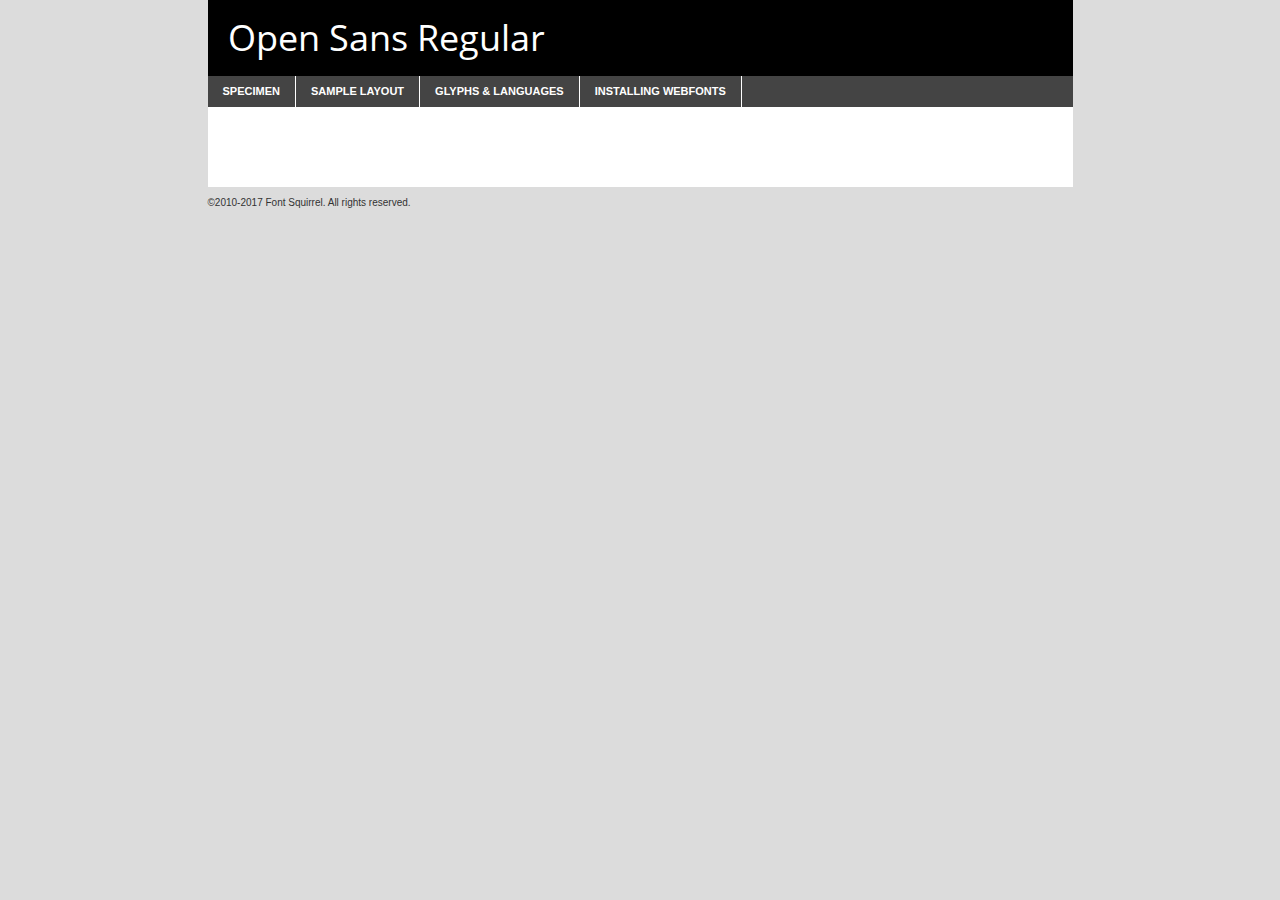
<file: open-sans/opensans-regular-demo.html>
<!DOCTYPE html PUBLIC "-//W3C//DTD XHTML 1.0 Transitional//EN"
        "http://www.w3.org/TR/xhtml1/DTD/xhtml1-transitional.dtd">

<html xmlns="http://www.w3.org/1999/xhtml" xml:lang="en" lang="en">
<head>
    <meta http-equiv="Content-Type" content="text/html; charset=utf-8"/>
    <script src="http://ajax.googleapis.com/ajax/libs/jquery/1.7.2/jquery.min.js" type="text/javascript" charset="utf-8"></script>
    <script type="text/javascript">
		(function($) {
			$.fn.easyTabs = function(option) {
				var param = jQuery.extend({ fadeSpeed: 'fast', defaultContent: 1, activeClass: 'active' }, option);
				$(this).each(function() {
					var thisId = '#' + this.id;
					if ( param.defaultContent == '' )
					{
						param.defaultContent = 1;
					}
					if ( typeof param.defaultContent == 'number' )
					{
						var defaultTab = $(thisId + ' .tabs li:eq(' + (param.defaultContent - 1) + ') a').attr('href').substr(1);
					}
					else
					{
						var defaultTab = param.defaultContent;
					}
					$(thisId + ' .tabs li a').each(function() {
						var tabToHide = $(this).attr('href').substr(1);
						$('#' + tabToHide).addClass('easytabs-tab-content');
					});
					hideAll();
					changeContent(defaultTab);

					function hideAll() {$(thisId + ' .easytabs-tab-content').hide();}

					function changeContent(tabId)
					{
						hideAll();
						$(thisId + ' .tabs li').removeClass(param.activeClass);
						$(thisId + ' .tabs li a[href=#' + tabId + ']').closest('li').addClass(param.activeClass);
						if ( param.fadeSpeed != 'none' )
						{
							$(thisId + ' #' + tabId).fadeIn(param.fadeSpeed);
						}
						else
						{
							$(thisId + ' #' + tabId).show();
						}
					}

					$(thisId + ' .tabs li').click(function() {
						var tabId = $(this).find('a').attr('href').substr(1);
						changeContent(tabId);
						return false;
					});
				});
			}
		})(jQuery);
    </script>
    <link rel="stylesheet" href="specimen_files/specimen_stylesheet.css" type="text/css" charset="utf-8"/>
    <link rel="stylesheet" href="stylesheet.css" type="text/css" charset="utf-8"/>

    <style type="text/css">
        		body {
			font-family: 'open_sansregular';
        		}

            </style>

    <title>Open Sans Regular Specimen</title>


    <script type="text/javascript" charset="utf-8">
		$(document).ready(function() {
			$('#container').easyTabs({ defaultContent: 1 });
		});
    </script>
</head>

<body>
<div id="container">
    <div id="header">
		Open Sans Regular    </div>
    <ul class="tabs">
        <li><a href="#specimen">Specimen</a></li>
        <li><a href="#layout">Sample Layout</a></li>
		        <li><a href="#glyphs">Glyphs &amp; Languages</a></li>
        <li><a href="#installing">Installing Webfonts</a></li>

    </ul>

    <div id="main_content">


        <div id="specimen">

            <div class="section">
                <div class="grid12 firstcol">
                    <div class="huge">AaBb</div>
                </div>
            </div>

            <div class="section">
                <div class="glyph_range">A&#x200B;B&#x200b;C&#x200b;D&#x200b;E&#x200b;F&#x200b;G&#x200b;H&#x200b;I&#x200b;J&#x200b;K&#x200b;L&#x200b;M&#x200b;N&#x200b;O&#x200b;P&#x200b;Q&#x200b;R&#x200b;S&#x200b;T&#x200b;U&#x200b;V&#x200b;W&#x200b;X&#x200b;Y&#x200b;Z&#x200b;a&#x200b;b&#x200b;c&#x200b;d&#x200b;e&#x200b;f&#x200b;g&#x200b;h&#x200b;i&#x200b;j&#x200b;k&#x200b;l&#x200b;m&#x200b;n&#x200b;o&#x200b;p&#x200b;q&#x200b;r&#x200b;s&#x200b;t&#x200b;u&#x200b;v&#x200b;w&#x200b;x&#x200b;y&#x200b;z&#x200b;1&#x200b;2&#x200b;3&#x200b;4&#x200b;5&#x200b;6&#x200b;7&#x200b;8&#x200b;9&#x200b;0&#x200b;&amp;&#x200b;.&#x200b;,&#x200b;?&#x200b;!&#x200b;&#64;&#x200b;(&#x200b;)&#x200b;#&#x200b;$&#x200b;%&#x200b;*&#x200b;+&#x200b;-&#x200b;=&#x200b;:&#x200b;;</div>
            </div>
            <div class="section">
                <div class="grid12 firstcol">
                    <table class="sample_table">
                        <tr>
                            <td>10</td>
                            <td class="size10">abcdefghijklmnopqrstuvwxyzABCDEFGHIJKLMNOPQRSTUVWXYZ0123456789abcdefghijklmnopqrstuvwxyzABCDEFGHIJKLMNOPQRSTUVWXYZ0123456789abcdefghijklmnopqrstuvwxyzABCDEFGHIJKLMNOPQRSTUVWXYZ</td>
                        </tr>
                        <tr>
                            <td>11</td>
                            <td class="size11">abcdefghijklmnopqrstuvwxyzABCDEFGHIJKLMNOPQRSTUVWXYZ0123456789abcdefghijklmnopqrstuvwxyzABCDEFGHIJKLMNOPQRSTUVWXYZ0123456789abcdefghijklmnopqrstuvwxyzABCDEFGHIJKLMNOPQRSTUVWXYZ</td>
                        </tr>
                        <tr>
                            <td>12</td>
                            <td class="size12">abcdefghijklmnopqrstuvwxyzABCDEFGHIJKLMNOPQRSTUVWXYZ0123456789abcdefghijklmnopqrstuvwxyzABCDEFGHIJKLMNOPQRSTUVWXYZ0123456789abcdefghijklmnopqrstuvwxyzABCDEFGHIJKLMNOPQRSTUVWXYZ</td>
                        </tr>
                        <tr>
                            <td>13</td>
                            <td class="size13">abcdefghijklmnopqrstuvwxyzABCDEFGHIJKLMNOPQRSTUVWXYZ0123456789abcdefghijklmnopqrstuvwxyzABCDEFGHIJKLMNOPQRSTUVWXYZ0123456789abcdefghijklmnopqrstuvwxyzABCDEFGHIJKLMNOPQRSTUVWXYZ</td>
                        </tr>
                        <tr>
                            <td>14</td>
                            <td class="size14">abcdefghijklmnopqrstuvwxyzABCDEFGHIJKLMNOPQRSTUVWXYZ0123456789abcdefghijklmnopqrstuvwxyzABCDEFGHIJKLMNOPQRSTUVWXYZ0123456789abcdefghijklmnopqrstuvwxyzABCDEFGHIJKLMNOPQRSTUVWXYZ</td>
                        </tr>
                        <tr>
                            <td>16</td>
                            <td class="size16">abcdefghijklmnopqrstuvwxyzABCDEFGHIJKLMNOPQRSTUVWXYZ0123456789abcdefghijklmnopqrstuvwxyzABCDEFGHIJKLMNOPQRSTUVWXYZ</td>
                        </tr>
                        <tr>
                            <td>18</td>
                            <td class="size18">abcdefghijklmnopqrstuvwxyzABCDEFGHIJKLMNOPQRSTUVWXYZ0123456789abcdefghijklmnopqrstuvwxyzABCDEFGHIJKLMNOPQRSTUVWXYZ</td>
                        </tr>
                        <tr>
                            <td>20</td>
                            <td class="size20">abcdefghijklmnopqrstuvwxyzABCDEFGHIJKLMNOPQRSTUVWXYZ0123456789abcdefghijklmnopqrstuvwxyzABCDEFGHIJKLMNOPQRSTUVWXYZ</td>
                        </tr>
                        <tr>
                            <td>24</td>
                            <td class="size24">abcdefghijklmnopqrstuvwxyzABCDEFGHIJKLMNOPQRSTUVWXYZ0123456789abcdefghijklmnopqrstuvwxyzABCDEFGHIJKLMNOPQRSTUVWXYZ</td>
                        </tr>
                        <tr>
                            <td>30</td>
                            <td class="size30">abcdefghijklmnopqrstuvwxyzABCDEFGHIJKLMNOPQRSTUVWXYZ0123456789abcdefghijklmnopqrstuvwxyzABCDEFGHIJKLMNOPQRSTUVWXYZ</td>
                        </tr>
                        <tr>
                            <td>36</td>
                            <td class="size36">abcdefghijklmnopqrstuvwxyzABCDEFGHIJKLMNOPQRSTUVWXYZ0123456789abcdefghijklmnopqrstuvwxyzABCDEFGHIJKLMNOPQRSTUVWXYZ</td>
                        </tr>
                        <tr>
                            <td>48</td>
                            <td class="size48">abcdefghijklmnopqrstuvwxyzABCDEFGHIJKLMNOPQRSTUVWXYZ0123456789abcdefghijklmnopqrstuvwxyzABCDEFGHIJKLMNOPQRSTUVWXYZ</td>
                        </tr>
                        <tr>
                            <td>60</td>
                            <td class="size60">abcdefghijklmnopqrstuvwxyzABCDEFGHIJKLMNOPQRSTUVWXYZ0123456789abcdefghijklmnopqrstuvwxyzABCDEFGHIJKLMNOPQRSTUVWXYZ</td>
                        </tr>
                        <tr>
                            <td>72</td>
                            <td class="size72">abcdefghijklmnopqrstuvwxyzABCDEFGHIJKLMNOPQRSTUVWXYZ0123456789abcdefghijklmnopqrstuvwxyzABCDEFGHIJKLMNOPQRSTUVWXYZ</td>
                        </tr>
                        <tr>
                            <td>90</td>
                            <td class="size90">abcdefghijklmnopqrstuvwxyzABCDEFGHIJKLMNOPQRSTUVWXYZ0123456789abcdefghijklmnopqrstuvwxyzABCDEFGHIJKLMNOPQRSTUVWXYZ</td>
                        </tr>
                    </table>

                </div>

            </div>


            <div class="section" id="bodycomparison">


                <div id="xheight">
                    <div class="fontbody">&#x25FC;&#x25FC;&#x25FC;&#x25FC;&#x25FC;&#x25FC;&#x25FC;&#x25FC;&#x25FC;&#x25FC;&#x25FC;&#x25FC;&#x25FC;&#x25FC;&#x25FC;&#x25FC;&#x25FC;&#x25FC;&#x25FC;&#x25FC;&#x25FC;&#x25FC;&#x25FC;&#x25FC;&#x25FC;&#x25FC;&#x25FC;&#x25FC;&#x25FC;&#x25FC;&#x25FC;&#x25FC;&#x25FC;&#x25FC;&#x25FC;&#x25FC;&#x25FC;&#x25FC;&#x25FC;&#x25FC;&#x25FC;&#x25FC;&#x25FC;&#x25FC;&#x25FC;&#x25FC;&#x25FC;&#x25FC;&#x25FC;&#x25FC;&#x25FC;&#x25FC;&#x25FC;&#x25FC;&#x25FC;&#x25FC;&#x25FC;&#x25FC;&#x25FC;&#x25FC;&#x25FC;&#x25FC;&#x25FC;&#x25FC;&#x25FC;&#x25FC;&#x25FC;&#x25FC;&#x25FC;&#x25FC;&#x25FC;&#x25FC;&#x25FC;&#x25FC;&#x25FC;&#x25FC;&#x25FC;&#x25FC;&#x25FC;&#x25FC;&#x25FC;&#x25FC;&#x25FC;&#x25FC;&#x25FC;&#x25FC;&#x25FC;&#x25FC;&#x25FC;&#x25FC;&#x25FC;&#x25FC;&#x25FC;&#x25FC;&#x25FC;&#x25FC;&#x25FC;&#x25FC;&#x25FC;body</div>
                    <div class="arialbody">body</div>
                    <div class="verdanabody">body</div>
                    <div class="georgiabody">body</div>
                </div>
                <div class="fontbody" style="z-index:1">
                    body<span>Open Sans Regular</span>
                </div>
                <div class="arialbody" style="z-index:1">
                    body<span>Arial</span>
                </div>
                <div class="verdanabody" style="z-index:1">
                    body<span>Verdana</span>
                </div>
                <div class="georgiabody" style="z-index:1">
                    body<span>Georgia</span>
                </div>


            </div>


            <div class="section psample psample_row1" id="">

                <div class="grid2 firstcol">
                    <p class="size10"><span>10.</span>Aenean lacinia bibendum nulla sed consectetur. Fusce dapibus, tellus ac cursus commodo, tortor mauris condimentum nibh, ut fermentum massa justo sit amet risus. Nullam id dolor id nibh ultricies vehicula ut id elit. Cum sociis natoque penatibus et magnis dis parturient montes, nascetur ridiculus mus. Nulla vitae elit libero, a pharetra augue.</p>

                </div>
                <div class="grid3">
                    <p class="size11"><span>11.</span>Aenean lacinia bibendum nulla sed consectetur. Fusce dapibus, tellus ac cursus commodo, tortor mauris condimentum nibh, ut fermentum massa justo sit amet risus. Nullam id dolor id nibh ultricies vehicula ut id elit. Cum sociis natoque penatibus et magnis dis parturient montes, nascetur ridiculus mus. Nulla vitae elit libero, a pharetra augue.</p>

                </div>
                <div class="grid3">
                    <p class="size12"><span>12.</span>Aenean lacinia bibendum nulla sed consectetur. Fusce dapibus, tellus ac cursus commodo, tortor mauris condimentum nibh, ut fermentum massa justo sit amet risus. Nullam id dolor id nibh ultricies vehicula ut id elit. Cum sociis natoque penatibus et magnis dis parturient montes, nascetur ridiculus mus. Nulla vitae elit libero, a pharetra augue.</p>

                </div>
                <div class="grid4">
                    <p class="size13"><span>13.</span>Aenean lacinia bibendum nulla sed consectetur. Fusce dapibus, tellus ac cursus commodo, tortor mauris condimentum nibh, ut fermentum massa justo sit amet risus. Nullam id dolor id nibh ultricies vehicula ut id elit. Cum sociis natoque penatibus et magnis dis parturient montes, nascetur ridiculus mus. Nulla vitae elit libero, a pharetra augue.</p>

                </div>
                <div class="white_blend"></div>

            </div>
            <div class="section psample psample_row2" id="">
                <div class="grid3 firstcol">
                    <p class="size14"><span>14.</span>Aenean lacinia bibendum nulla sed consectetur. Fusce dapibus, tellus ac cursus commodo, tortor mauris condimentum nibh, ut fermentum massa justo sit amet risus. Nullam id dolor id nibh ultricies vehicula ut id elit. Cum sociis natoque penatibus et magnis dis parturient montes, nascetur ridiculus mus. Nulla vitae elit libero, a pharetra augue.</p>

                </div>
                <div class="grid4">
                    <p class="size16"><span>16.</span>Aenean lacinia bibendum nulla sed consectetur. Fusce dapibus, tellus ac cursus commodo, tortor mauris condimentum nibh, ut fermentum massa justo sit amet risus. Nullam id dolor id nibh ultricies vehicula ut id elit. Cum sociis natoque penatibus et magnis dis parturient montes, nascetur ridiculus mus. Nulla vitae elit libero, a pharetra augue.</p>

                </div>
                <div class="grid5">
                    <p class="size18"><span>18.</span>Aenean lacinia bibendum nulla sed consectetur. Fusce dapibus, tellus ac cursus commodo, tortor mauris condimentum nibh, ut fermentum massa justo sit amet risus. Nullam id dolor id nibh ultricies vehicula ut id elit. Cum sociis natoque penatibus et magnis dis parturient montes, nascetur ridiculus mus. Nulla vitae elit libero, a pharetra augue.</p>

                </div>

                <div class="white_blend"></div>

            </div>

            <div class="section psample psample_row3" id="">
                <div class="grid5 firstcol">
                    <p class="size20"><span>20.</span>Aenean lacinia bibendum nulla sed consectetur. Fusce dapibus, tellus ac cursus commodo, tortor mauris condimentum nibh, ut fermentum massa justo sit amet risus. Nullam id dolor id nibh ultricies vehicula ut id elit. Cum sociis natoque penatibus et magnis dis parturient montes, nascetur ridiculus mus. Nulla vitae elit libero, a pharetra augue.</p>
                </div>
                <div class="grid7">
                    <p class="size24"><span>24.</span>Aenean lacinia bibendum nulla sed consectetur. Fusce dapibus, tellus ac cursus commodo, tortor mauris condimentum nibh, ut fermentum massa justo sit amet risus. Nullam id dolor id nibh ultricies vehicula ut id elit. Cum sociis natoque penatibus et magnis dis parturient montes, nascetur ridiculus mus. Nulla vitae elit libero, a pharetra augue.</p>
                </div>

                <div class="white_blend"></div>

            </div>

            <div class="section psample psample_row4" id="">
                <div class="grid12 firstcol">
                    <p class="size30"><span>30.</span>Aenean lacinia bibendum nulla sed consectetur. Fusce dapibus, tellus ac cursus commodo, tortor mauris condimentum nibh, ut fermentum massa justo sit amet risus. Nullam id dolor id nibh ultricies vehicula ut id elit. Cum sociis natoque penatibus et magnis dis parturient montes, nascetur ridiculus mus. Nulla vitae elit libero, a pharetra augue.</p>
                </div>
                <div class="white_blend"></div>

            </div>


            <div class="section psample psample_row1 fullreverse">
                <div class="grid2 firstcol">
                    <p class="size10"><span>10.</span>Aenean lacinia bibendum nulla sed consectetur. Fusce dapibus, tellus ac cursus commodo, tortor mauris condimentum nibh, ut fermentum massa justo sit amet risus. Nullam id dolor id nibh ultricies vehicula ut id elit. Cum sociis natoque penatibus et magnis dis parturient montes, nascetur ridiculus mus. Nulla vitae elit libero, a pharetra augue.</p>

                </div>
                <div class="grid3">
                    <p class="size11"><span>11.</span>Aenean lacinia bibendum nulla sed consectetur. Fusce dapibus, tellus ac cursus commodo, tortor mauris condimentum nibh, ut fermentum massa justo sit amet risus. Nullam id dolor id nibh ultricies vehicula ut id elit. Cum sociis natoque penatibus et magnis dis parturient montes, nascetur ridiculus mus. Nulla vitae elit libero, a pharetra augue.</p>

                </div>
                <div class="grid3">
                    <p class="size12"><span>12.</span>Aenean lacinia bibendum nulla sed consectetur. Fusce dapibus, tellus ac cursus commodo, tortor mauris condimentum nibh, ut fermentum massa justo sit amet risus. Nullam id dolor id nibh ultricies vehicula ut id elit. Cum sociis natoque penatibus et magnis dis parturient montes, nascetur ridiculus mus. Nulla vitae elit libero, a pharetra augue.</p>

                </div>
                <div class="grid4">
                    <p class="size13"><span>13.</span>Aenean lacinia bibendum nulla sed consectetur. Fusce dapibus, tellus ac cursus commodo, tortor mauris condimentum nibh, ut fermentum massa justo sit amet risus. Nullam id dolor id nibh ultricies vehicula ut id elit. Cum sociis natoque penatibus et magnis dis parturient montes, nascetur ridiculus mus. Nulla vitae elit libero, a pharetra augue.</p>

                </div>
                <div class="black_blend"></div>

            </div>

            <div class="section psample psample_row2 fullreverse">
                <div class="grid3 firstcol">
                    <p class="size14"><span>14.</span>Aenean lacinia bibendum nulla sed consectetur. Fusce dapibus, tellus ac cursus commodo, tortor mauris condimentum nibh, ut fermentum massa justo sit amet risus. Nullam id dolor id nibh ultricies vehicula ut id elit. Cum sociis natoque penatibus et magnis dis parturient montes, nascetur ridiculus mus. Nulla vitae elit libero, a pharetra augue.</p>

                </div>
                <div class="grid4">
                    <p class="size16"><span>16.</span>Aenean lacinia bibendum nulla sed consectetur. Fusce dapibus, tellus ac cursus commodo, tortor mauris condimentum nibh, ut fermentum massa justo sit amet risus. Nullam id dolor id nibh ultricies vehicula ut id elit. Cum sociis natoque penatibus et magnis dis parturient montes, nascetur ridiculus mus. Nulla vitae elit libero, a pharetra augue.</p>

                </div>
                <div class="grid5">
                    <p class="size18"><span>18.</span>Aenean lacinia bibendum nulla sed consectetur. Fusce dapibus, tellus ac cursus commodo, tortor mauris condimentum nibh, ut fermentum massa justo sit amet risus. Nullam id dolor id nibh ultricies vehicula ut id elit. Cum sociis natoque penatibus et magnis dis parturient montes, nascetur ridiculus mus. Nulla vitae elit libero, a pharetra augue.</p>

                </div>
                <div class="black_blend"></div>

            </div>

            <div class="section psample fullreverse psample_row3" id="">
                <div class="grid5 firstcol">
                    <p class="size20"><span>20.</span>Aenean lacinia bibendum nulla sed consectetur. Fusce dapibus, tellus ac cursus commodo, tortor mauris condimentum nibh, ut fermentum massa justo sit amet risus. Nullam id dolor id nibh ultricies vehicula ut id elit. Cum sociis natoque penatibus et magnis dis parturient montes, nascetur ridiculus mus. Nulla vitae elit libero, a pharetra augue.</p>
                </div>
                <div class="grid7">
                    <p class="size24"><span>24.</span>Aenean lacinia bibendum nulla sed consectetur. Fusce dapibus, tellus ac cursus commodo, tortor mauris condimentum nibh, ut fermentum massa justo sit amet risus. Nullam id dolor id nibh ultricies vehicula ut id elit. Cum sociis natoque penatibus et magnis dis parturient montes, nascetur ridiculus mus. Nulla vitae elit libero, a pharetra augue.</p>
                </div>

                <div class="black_blend"></div>

            </div>

            <div class="section psample fullreverse psample_row4" id="" style="border-bottom: 20px #000 solid;">
                <div class="grid12 firstcol">
                    <p class="size30"><span>30.</span>Aenean lacinia bibendum nulla sed consectetur. Fusce dapibus, tellus ac cursus commodo, tortor mauris condimentum nibh, ut fermentum massa justo sit amet risus. Nullam id dolor id nibh ultricies vehicula ut id elit. Cum sociis natoque penatibus et magnis dis parturient montes, nascetur ridiculus mus. Nulla vitae elit libero, a pharetra augue.</p>
                </div>
                <div class="black_blend"></div>

            </div>


        </div>

        <div id="layout">

            <div class="section">

                <div class="grid12 firstcol">
                    <h1>Lorem Ipsum Dolor</h1>
                    <h2>Etiam porta sem malesuada magna mollis euismod</h2>

                    <p class="byline">By <a href="#link">Aenean Lacinia</a></p>
                </div>
            </div>
            <div class="section">
                <div class="grid8 firstcol">
                    <p class="large">Donec sed odio dui. Morbi leo risus, porta ac consectetur ac, vestibulum at eros. Fusce dapibus, tellus ac cursus commodo, tortor mauris condimentum nibh, ut fermentum massa justo sit amet risus. </p>


                    <h3>Pellentesque ornare sem</h3>

                    <p>Maecenas sed diam eget risus varius blandit sit amet non magna. Maecenas faucibus mollis interdum. Donec ullamcorper nulla non metus auctor fringilla. Nullam id dolor id nibh ultricies vehicula ut id elit. Nullam id dolor id nibh ultricies vehicula ut id elit. </p>

                    <p>Aenean eu leo quam. Pellentesque ornare sem lacinia quam venenatis vestibulum. Lorem ipsum dolor sit amet, consectetur adipiscing elit. Cum sociis natoque penatibus et magnis dis parturient montes, nascetur ridiculus mus. </p>

                    <p>Nulla vitae elit libero, a pharetra augue. Praesent commodo cursus magna, vel scelerisque nisl consectetur et. Aenean lacinia bibendum nulla sed consectetur. </p>

                    <p>Nullam quis risus eget urna mollis ornare vel eu leo. Nullam quis risus eget urna mollis ornare vel eu leo. Maecenas sed diam eget risus varius blandit sit amet non magna. Donec ullamcorper nulla non metus auctor fringilla. </p>

                    <h3>Cras mattis consectetur</h3>

                    <p>Aenean eu leo quam. Pellentesque ornare sem lacinia quam venenatis vestibulum. Aenean lacinia bibendum nulla sed consectetur. Integer posuere erat a ante venenatis dapibus posuere velit aliquet. Cras mattis consectetur purus sit amet fermentum. </p>

                    <p>Nullam id dolor id nibh ultricies vehicula ut id elit. Nullam quis risus eget urna mollis ornare vel eu leo. Cras mattis consectetur purus sit amet fermentum.</p>
                </div>

                <div class="grid4 sidebar">

                    <div class="box reverse">
                        <p class="last">Nullam quis risus eget urna mollis ornare vel eu leo. Donec ullamcorper nulla non metus auctor fringilla. Cras mattis consectetur purus sit amet fermentum. Sed posuere consectetur est at lobortis. Lorem ipsum dolor sit amet, consectetur adipiscing elit. </p>
                    </div>

                    <p class="caption">Maecenas sed diam eget risus varius.</p>

                    <p>Vestibulum id ligula porta felis euismod semper. Integer posuere erat a ante venenatis dapibus posuere velit aliquet. Vestibulum id ligula porta felis euismod semper. Sed posuere consectetur est at lobortis. Maecenas sed diam eget risus varius blandit sit amet non magna. Fusce dapibus, tellus ac cursus commodo, tortor mauris condimentum nibh, ut fermentum massa justo sit amet risus. </p>


                    <p>Duis mollis, est non commodo luctus, nisi erat porttitor ligula, eget lacinia odio sem nec elit. Aenean lacinia bibendum nulla sed consectetur. Vivamus sagittis lacus vel augue laoreet rutrum faucibus dolor auctor. Aenean lacinia bibendum nulla sed consectetur. Nullam quis risus eget urna mollis ornare vel eu leo. </p>

                    <p>Praesent commodo cursus magna, vel scelerisque nisl consectetur et. Donec ullamcorper nulla non metus auctor fringilla. Maecenas faucibus mollis interdum. Fusce dapibus, tellus ac cursus commodo, tortor mauris condimentum nibh, ut fermentum massa justo sit amet risus. </p>

                </div>
            </div>

        </div>


		

        <div id="glyphs">
            <div class="section">
                <div class="grid12 firstcol">

                    <h1>Language Support</h1>
                    <p>The subset of Open Sans Regular in this kit supports the following languages:<br/>

						English, Arrernte, Bislama, Cebuano, Fijian, Gilbertese, Hmong, Ibanag, Iloko_ilokano, Interglossa_glosa, Interlingua, Lojban, Norfolk_pitcairnese, Oromo, Rotokas, Seychelles_creole, Shona, Somali, Southern_ndebele, Swahili, Swati_swazi, Tok_pisin, Warlpiri, Xhosa, Zulu, Latinbasic, Ubasic, Demo                    </p>
                    <h1>Glyph Chart</h1>
                    <p>The subset of Open Sans Regular in this kit includes all the glyphs listed below. Unicode entities are included above each glyph to help you insert individual characters into your layout.</p>
                    <div id="glyph_chart">

																				                                <div><p>&amp;#13;</p>&#13;</div>
																				                                <div><p>&amp;#32;</p>&#32;</div>
																				                                <div><p>&amp;#33;</p>&#33;</div>
																				                                <div><p>&amp;#34;</p>&#34;</div>
																				                                <div><p>&amp;#35;</p>&#35;</div>
																				                                <div><p>&amp;#36;</p>&#36;</div>
																				                                <div><p>&amp;#37;</p>&#37;</div>
																				                                <div><p>&amp;#38;</p>&#38;</div>
																				                                <div><p>&amp;#39;</p>&#39;</div>
																				                                <div><p>&amp;#40;</p>&#40;</div>
																				                                <div><p>&amp;#41;</p>&#41;</div>
																				                                <div><p>&amp;#42;</p>&#42;</div>
																				                                <div><p>&amp;#43;</p>&#43;</div>
																				                                <div><p>&amp;#44;</p>&#44;</div>
																				                                <div><p>&amp;#45;</p>&#45;</div>
																				                                <div><p>&amp;#46;</p>&#46;</div>
																				                                <div><p>&amp;#47;</p>&#47;</div>
																				                                <div><p>&amp;#48;</p>&#48;</div>
																				                                <div><p>&amp;#49;</p>&#49;</div>
																				                                <div><p>&amp;#50;</p>&#50;</div>
																				                                <div><p>&amp;#51;</p>&#51;</div>
																				                                <div><p>&amp;#52;</p>&#52;</div>
																				                                <div><p>&amp;#53;</p>&#53;</div>
																				                                <div><p>&amp;#54;</p>&#54;</div>
																				                                <div><p>&amp;#55;</p>&#55;</div>
																				                                <div><p>&amp;#56;</p>&#56;</div>
																				                                <div><p>&amp;#57;</p>&#57;</div>
																				                                <div><p>&amp;#58;</p>&#58;</div>
																				                                <div><p>&amp;#59;</p>&#59;</div>
																				                                <div><p>&amp;#60;</p>&#60;</div>
																				                                <div><p>&amp;#61;</p>&#61;</div>
																				                                <div><p>&amp;#62;</p>&#62;</div>
																				                                <div><p>&amp;#63;</p>&#63;</div>
																				                                <div><p>&amp;#64;</p>&#64;</div>
																				                                <div><p>&amp;#65;</p>&#65;</div>
																				                                <div><p>&amp;#66;</p>&#66;</div>
																				                                <div><p>&amp;#67;</p>&#67;</div>
																				                                <div><p>&amp;#68;</p>&#68;</div>
																				                                <div><p>&amp;#69;</p>&#69;</div>
																				                                <div><p>&amp;#70;</p>&#70;</div>
																				                                <div><p>&amp;#71;</p>&#71;</div>
																				                                <div><p>&amp;#72;</p>&#72;</div>
																				                                <div><p>&amp;#73;</p>&#73;</div>
																				                                <div><p>&amp;#74;</p>&#74;</div>
																				                                <div><p>&amp;#75;</p>&#75;</div>
																				                                <div><p>&amp;#76;</p>&#76;</div>
																				                                <div><p>&amp;#77;</p>&#77;</div>
																				                                <div><p>&amp;#78;</p>&#78;</div>
																				                                <div><p>&amp;#79;</p>&#79;</div>
																				                                <div><p>&amp;#80;</p>&#80;</div>
																				                                <div><p>&amp;#81;</p>&#81;</div>
																				                                <div><p>&amp;#82;</p>&#82;</div>
																				                                <div><p>&amp;#83;</p>&#83;</div>
																				                                <div><p>&amp;#84;</p>&#84;</div>
																				                                <div><p>&amp;#85;</p>&#85;</div>
																				                                <div><p>&amp;#86;</p>&#86;</div>
																				                                <div><p>&amp;#87;</p>&#87;</div>
																				                                <div><p>&amp;#88;</p>&#88;</div>
																				                                <div><p>&amp;#89;</p>&#89;</div>
																				                                <div><p>&amp;#90;</p>&#90;</div>
																				                                <div><p>&amp;#91;</p>&#91;</div>
																				                                <div><p>&amp;#92;</p>&#92;</div>
																				                                <div><p>&amp;#93;</p>&#93;</div>
																				                                <div><p>&amp;#94;</p>&#94;</div>
																				                                <div><p>&amp;#95;</p>&#95;</div>
																				                                <div><p>&amp;#96;</p>&#96;</div>
																				                                <div><p>&amp;#97;</p>&#97;</div>
																				                                <div><p>&amp;#98;</p>&#98;</div>
																				                                <div><p>&amp;#99;</p>&#99;</div>
																				                                <div><p>&amp;#100;</p>&#100;</div>
																				                                <div><p>&amp;#101;</p>&#101;</div>
																				                                <div><p>&amp;#102;</p>&#102;</div>
																				                                <div><p>&amp;#103;</p>&#103;</div>
																				                                <div><p>&amp;#104;</p>&#104;</div>
																				                                <div><p>&amp;#105;</p>&#105;</div>
																				                                <div><p>&amp;#106;</p>&#106;</div>
																				                                <div><p>&amp;#107;</p>&#107;</div>
																				                                <div><p>&amp;#108;</p>&#108;</div>
																				                                <div><p>&amp;#109;</p>&#109;</div>
																				                                <div><p>&amp;#110;</p>&#110;</div>
																				                                <div><p>&amp;#111;</p>&#111;</div>
																				                                <div><p>&amp;#112;</p>&#112;</div>
																				                                <div><p>&amp;#113;</p>&#113;</div>
																				                                <div><p>&amp;#114;</p>&#114;</div>
																				                                <div><p>&amp;#115;</p>&#115;</div>
																				                                <div><p>&amp;#116;</p>&#116;</div>
																				                                <div><p>&amp;#117;</p>&#117;</div>
																				                                <div><p>&amp;#118;</p>&#118;</div>
																				                                <div><p>&amp;#119;</p>&#119;</div>
																				                                <div><p>&amp;#120;</p>&#120;</div>
																				                                <div><p>&amp;#121;</p>&#121;</div>
																				                                <div><p>&amp;#122;</p>&#122;</div>
																				                                <div><p>&amp;#123;</p>&#123;</div>
																				                                <div><p>&amp;#124;</p>&#124;</div>
																				                                <div><p>&amp;#125;</p>&#125;</div>
																				                                <div><p>&amp;#126;</p>&#126;</div>
																				                                <div><p>&amp;#160;</p>&#160;</div>
																				                                <div><p>&amp;#161;</p>&#161;</div>
																				                                <div><p>&amp;#162;</p>&#162;</div>
																				                                <div><p>&amp;#163;</p>&#163;</div>
																				                                <div><p>&amp;#164;</p>&#164;</div>
																				                                <div><p>&amp;#165;</p>&#165;</div>
																				                                <div><p>&amp;#166;</p>&#166;</div>
																				                                <div><p>&amp;#167;</p>&#167;</div>
																				                                <div><p>&amp;#168;</p>&#168;</div>
																				                                <div><p>&amp;#169;</p>&#169;</div>
																				                                <div><p>&amp;#170;</p>&#170;</div>
																				                                <div><p>&amp;#171;</p>&#171;</div>
																				                                <div><p>&amp;#172;</p>&#172;</div>
																				                                <div><p>&amp;#174;</p>&#174;</div>
																				                                <div><p>&amp;#175;</p>&#175;</div>
																				                                <div><p>&amp;#176;</p>&#176;</div>
																				                                <div><p>&amp;#178;</p>&#178;</div>
																				                                <div><p>&amp;#179;</p>&#179;</div>
																				                                <div><p>&amp;#180;</p>&#180;</div>
																				                                <div><p>&amp;#181;</p>&#181;</div>
																				                                <div><p>&amp;#182;</p>&#182;</div>
																				                                <div><p>&amp;#183;</p>&#183;</div>
																				                                <div><p>&amp;#184;</p>&#184;</div>
																				                                <div><p>&amp;#185;</p>&#185;</div>
																				                                <div><p>&amp;#186;</p>&#186;</div>
																				                                <div><p>&amp;#187;</p>&#187;</div>
																				                                <div><p>&amp;#191;</p>&#191;</div>
																				                                <div><p>&amp;#198;</p>&#198;</div>
																				                                <div><p>&amp;#208;</p>&#208;</div>
																				                                <div><p>&amp;#215;</p>&#215;</div>
																				                                <div><p>&amp;#216;</p>&#216;</div>
																				                                <div><p>&amp;#222;</p>&#222;</div>
																				                                <div><p>&amp;#223;</p>&#223;</div>
																				                                <div><p>&amp;#230;</p>&#230;</div>
																				                                <div><p>&amp;#240;</p>&#240;</div>
																				                                <div><p>&amp;#247;</p>&#247;</div>
																				                                <div><p>&amp;#248;</p>&#248;</div>
																				                                <div><p>&amp;#254;</p>&#254;</div>
																				                                <div><p>&amp;#273;</p>&#273;</div>
																				                                <div><p>&amp;#294;</p>&#294;</div>
																				                                <div><p>&amp;#295;</p>&#295;</div>
																				                                <div><p>&amp;#305;</p>&#305;</div>
																				                                <div><p>&amp;#312;</p>&#312;</div>
																				                                <div><p>&amp;#321;</p>&#321;</div>
																				                                <div><p>&amp;#322;</p>&#322;</div>
																				                                <div><p>&amp;#330;</p>&#330;</div>
																				                                <div><p>&amp;#331;</p>&#331;</div>
																				                                <div><p>&amp;#338;</p>&#338;</div>
																				                                <div><p>&amp;#339;</p>&#339;</div>
																				                                <div><p>&amp;#358;</p>&#358;</div>
																				                                <div><p>&amp;#359;</p>&#359;</div>
																				                                <div><p>&amp;#383;</p>&#383;</div>
																				                                <div><p>&amp;#402;</p>&#402;</div>
																				                                <div><p>&amp;#416;</p>&#416;</div>
																				                                <div><p>&amp;#417;</p>&#417;</div>
																				                                <div><p>&amp;#431;</p>&#431;</div>
																				                                <div><p>&amp;#432;</p>&#432;</div>
																				                                <div><p>&amp;#506;</p>&#506;</div>
																				                                <div><p>&amp;#507;</p>&#507;</div>
																				                                <div><p>&amp;#567;</p>&#567;</div>
																				                                <div><p>&amp;#710;</p>&#710;</div>
																				                                <div><p>&amp;#711;</p>&#711;</div>
																				                                <div><p>&amp;#713;</p>&#713;</div>
																				                                <div><p>&amp;#728;</p>&#728;</div>
																				                                <div><p>&amp;#729;</p>&#729;</div>
																				                                <div><p>&amp;#730;</p>&#730;</div>
																				                                <div><p>&amp;#731;</p>&#731;</div>
																				                                <div><p>&amp;#732;</p>&#732;</div>
																				                                <div><p>&amp;#733;</p>&#733;</div>
																				                                <div><p>&amp;#755;</p>&#755;</div>
																				                                <div><p>&amp;#777;</p>&#777;</div>
																				                                <div><p>&amp;#783;</p>&#783;</div>
																				                                <div><p>&amp;#803;</p>&#803;</div>
																				                                <div><p>&amp;#900;</p>&#900;</div>
																				                                <div><p>&amp;#901;</p>&#901;</div>
																				                                <div><p>&amp;#915;</p>&#915;</div>
																				                                <div><p>&amp;#920;</p>&#920;</div>
																				                                <div><p>&amp;#923;</p>&#923;</div>
																				                                <div><p>&amp;#926;</p>&#926;</div>
																				                                <div><p>&amp;#928;</p>&#928;</div>
																				                                <div><p>&amp;#931;</p>&#931;</div>
																				                                <div><p>&amp;#934;</p>&#934;</div>
																				                                <div><p>&amp;#936;</p>&#936;</div>
																				                                <div><p>&amp;#937;</p>&#937;</div>
																				                                <div><p>&amp;#945;</p>&#945;</div>
																				                                <div><p>&amp;#946;</p>&#946;</div>
																				                                <div><p>&amp;#947;</p>&#947;</div>
																				                                <div><p>&amp;#948;</p>&#948;</div>
																				                                <div><p>&amp;#949;</p>&#949;</div>
																				                                <div><p>&amp;#950;</p>&#950;</div>
																				                                <div><p>&amp;#951;</p>&#951;</div>
																				                                <div><p>&amp;#952;</p>&#952;</div>
																				                                <div><p>&amp;#953;</p>&#953;</div>
																				                                <div><p>&amp;#955;</p>&#955;</div>
																				                                <div><p>&amp;#957;</p>&#957;</div>
																				                                <div><p>&amp;#958;</p>&#958;</div>
																				                                <div><p>&amp;#960;</p>&#960;</div>
																				                                <div><p>&amp;#961;</p>&#961;</div>
																				                                <div><p>&amp;#962;</p>&#962;</div>
																				                                <div><p>&amp;#963;</p>&#963;</div>
																				                                <div><p>&amp;#964;</p>&#964;</div>
																				                                <div><p>&amp;#965;</p>&#965;</div>
																				                                <div><p>&amp;#966;</p>&#966;</div>
																				                                <div><p>&amp;#967;</p>&#967;</div>
																				                                <div><p>&amp;#968;</p>&#968;</div>
																				                                <div><p>&amp;#969;</p>&#969;</div>
																				                                <div><p>&amp;#977;</p>&#977;</div>
																				                                <div><p>&amp;#978;</p>&#978;</div>
																				                                <div><p>&amp;#982;</p>&#982;</div>
																				                                <div><p>&amp;#1026;</p>&#1026;</div>
																				                                <div><p>&amp;#1028;</p>&#1028;</div>
																				                                <div><p>&amp;#1033;</p>&#1033;</div>
																				                                <div><p>&amp;#1034;</p>&#1034;</div>
																				                                <div><p>&amp;#1035;</p>&#1035;</div>
																				                                <div><p>&amp;#1039;</p>&#1039;</div>
																				                                <div><p>&amp;#1041;</p>&#1041;</div>
																				                                <div><p>&amp;#1044;</p>&#1044;</div>
																				                                <div><p>&amp;#1046;</p>&#1046;</div>
																				                                <div><p>&amp;#1047;</p>&#1047;</div>
																				                                <div><p>&amp;#1048;</p>&#1048;</div>
																				                                <div><p>&amp;#1050;</p>&#1050;</div>
																				                                <div><p>&amp;#1051;</p>&#1051;</div>
																				                                <div><p>&amp;#1059;</p>&#1059;</div>
																				                                <div><p>&amp;#1062;</p>&#1062;</div>
																				                                <div><p>&amp;#1063;</p>&#1063;</div>
																				                                <div><p>&amp;#1064;</p>&#1064;</div>
																				                                <div><p>&amp;#1065;</p>&#1065;</div>
																				                                <div><p>&amp;#1066;</p>&#1066;</div>
																				                                <div><p>&amp;#1067;</p>&#1067;</div>
																				                                <div><p>&amp;#1068;</p>&#1068;</div>
																				                                <div><p>&amp;#1069;</p>&#1069;</div>
																				                                <div><p>&amp;#1070;</p>&#1070;</div>
																				                                <div><p>&amp;#1071;</p>&#1071;</div>
																				                                <div><p>&amp;#1073;</p>&#1073;</div>
																				                                <div><p>&amp;#1074;</p>&#1074;</div>
																				                                <div><p>&amp;#1075;</p>&#1075;</div>
																				                                <div><p>&amp;#1076;</p>&#1076;</div>
																				                                <div><p>&amp;#1078;</p>&#1078;</div>
																				                                <div><p>&amp;#1079;</p>&#1079;</div>
																				                                <div><p>&amp;#1080;</p>&#1080;</div>
																				                                <div><p>&amp;#1082;</p>&#1082;</div>
																				                                <div><p>&amp;#1083;</p>&#1083;</div>
																				                                <div><p>&amp;#1084;</p>&#1084;</div>
																				                                <div><p>&amp;#1085;</p>&#1085;</div>
																				                                <div><p>&amp;#1087;</p>&#1087;</div>
																				                                <div><p>&amp;#1090;</p>&#1090;</div>
																				                                <div><p>&amp;#1092;</p>&#1092;</div>
																				                                <div><p>&amp;#1094;</p>&#1094;</div>
																				                                <div><p>&amp;#1095;</p>&#1095;</div>
																				                                <div><p>&amp;#1096;</p>&#1096;</div>
																				                                <div><p>&amp;#1097;</p>&#1097;</div>
																				                                <div><p>&amp;#1098;</p>&#1098;</div>
																				                                <div><p>&amp;#1099;</p>&#1099;</div>
																				                                <div><p>&amp;#1100;</p>&#1100;</div>
																				                                <div><p>&amp;#1101;</p>&#1101;</div>
																				                                <div><p>&amp;#1102;</p>&#1102;</div>
																				                                <div><p>&amp;#1103;</p>&#1103;</div>
																				                                <div><p>&amp;#1106;</p>&#1106;</div>
																				                                <div><p>&amp;#1108;</p>&#1108;</div>
																				                                <div><p>&amp;#1113;</p>&#1113;</div>
																				                                <div><p>&amp;#1114;</p>&#1114;</div>
																				                                <div><p>&amp;#1119;</p>&#1119;</div>
																				                                <div><p>&amp;#1120;</p>&#1120;</div>
																				                                <div><p>&amp;#1121;</p>&#1121;</div>
																				                                <div><p>&amp;#1122;</p>&#1122;</div>
																				                                <div><p>&amp;#1123;</p>&#1123;</div>
																				                                <div><p>&amp;#1124;</p>&#1124;</div>
																				                                <div><p>&amp;#1125;</p>&#1125;</div>
																				                                <div><p>&amp;#1126;</p>&#1126;</div>
																				                                <div><p>&amp;#1127;</p>&#1127;</div>
																				                                <div><p>&amp;#1128;</p>&#1128;</div>
																				                                <div><p>&amp;#1129;</p>&#1129;</div>
																				                                <div><p>&amp;#1130;</p>&#1130;</div>
																				                                <div><p>&amp;#1131;</p>&#1131;</div>
																				                                <div><p>&amp;#1132;</p>&#1132;</div>
																				                                <div><p>&amp;#1133;</p>&#1133;</div>
																				                                <div><p>&amp;#1134;</p>&#1134;</div>
																				                                <div><p>&amp;#1135;</p>&#1135;</div>
																				                                <div><p>&amp;#1138;</p>&#1138;</div>
																				                                <div><p>&amp;#1139;</p>&#1139;</div>
																				                                <div><p>&amp;#1140;</p>&#1140;</div>
																				                                <div><p>&amp;#1141;</p>&#1141;</div>
																				                                <div><p>&amp;#1144;</p>&#1144;</div>
																				                                <div><p>&amp;#1146;</p>&#1146;</div>
																				                                <div><p>&amp;#1147;</p>&#1147;</div>
																				                                <div><p>&amp;#1148;</p>&#1148;</div>
																				                                <div><p>&amp;#1149;</p>&#1149;</div>
																				                                <div><p>&amp;#1150;</p>&#1150;</div>
																				                                <div><p>&amp;#1151;</p>&#1151;</div>
																				                                <div><p>&amp;#1152;</p>&#1152;</div>
																				                                <div><p>&amp;#1153;</p>&#1153;</div>
																				                                <div><p>&amp;#1154;</p>&#1154;</div>
																				                                <div><p>&amp;#1155;</p>&#1155;</div>
																				                                <div><p>&amp;#1156;</p>&#1156;</div>
																				                                <div><p>&amp;#1157;</p>&#1157;</div>
																				                                <div><p>&amp;#1158;</p>&#1158;</div>
																				                                <div><p>&amp;#1160;</p>&#1160;</div>
																				                                <div><p>&amp;#1161;</p>&#1161;</div>
																				                                <div><p>&amp;#1162;</p>&#1162;</div>
																				                                <div><p>&amp;#1163;</p>&#1163;</div>
																				                                <div><p>&amp;#1164;</p>&#1164;</div>
																				                                <div><p>&amp;#1165;</p>&#1165;</div>
																				                                <div><p>&amp;#1166;</p>&#1166;</div>
																				                                <div><p>&amp;#1167;</p>&#1167;</div>
																				                                <div><p>&amp;#1168;</p>&#1168;</div>
																				                                <div><p>&amp;#1169;</p>&#1169;</div>
																				                                <div><p>&amp;#1170;</p>&#1170;</div>
																				                                <div><p>&amp;#1171;</p>&#1171;</div>
																				                                <div><p>&amp;#1172;</p>&#1172;</div>
																				                                <div><p>&amp;#1173;</p>&#1173;</div>
																				                                <div><p>&amp;#1174;</p>&#1174;</div>
																				                                <div><p>&amp;#1175;</p>&#1175;</div>
																				                                <div><p>&amp;#1178;</p>&#1178;</div>
																				                                <div><p>&amp;#1179;</p>&#1179;</div>
																				                                <div><p>&amp;#1180;</p>&#1180;</div>
																				                                <div><p>&amp;#1181;</p>&#1181;</div>
																				                                <div><p>&amp;#1182;</p>&#1182;</div>
																				                                <div><p>&amp;#1183;</p>&#1183;</div>
																				                                <div><p>&amp;#1184;</p>&#1184;</div>
																				                                <div><p>&amp;#1185;</p>&#1185;</div>
																				                                <div><p>&amp;#1186;</p>&#1186;</div>
																				                                <div><p>&amp;#1187;</p>&#1187;</div>
																				                                <div><p>&amp;#1188;</p>&#1188;</div>
																				                                <div><p>&amp;#1189;</p>&#1189;</div>
																				                                <div><p>&amp;#1190;</p>&#1190;</div>
																				                                <div><p>&amp;#1191;</p>&#1191;</div>
																				                                <div><p>&amp;#1192;</p>&#1192;</div>
																				                                <div><p>&amp;#1193;</p>&#1193;</div>
																				                                <div><p>&amp;#1196;</p>&#1196;</div>
																				                                <div><p>&amp;#1197;</p>&#1197;</div>
																				                                <div><p>&amp;#1199;</p>&#1199;</div>
																				                                <div><p>&amp;#1200;</p>&#1200;</div>
																				                                <div><p>&amp;#1201;</p>&#1201;</div>
																				                                <div><p>&amp;#1202;</p>&#1202;</div>
																				                                <div><p>&amp;#1203;</p>&#1203;</div>
																				                                <div><p>&amp;#1204;</p>&#1204;</div>
																				                                <div><p>&amp;#1205;</p>&#1205;</div>
																				                                <div><p>&amp;#1206;</p>&#1206;</div>
																				                                <div><p>&amp;#1207;</p>&#1207;</div>
																				                                <div><p>&amp;#1208;</p>&#1208;</div>
																				                                <div><p>&amp;#1209;</p>&#1209;</div>
																				                                <div><p>&amp;#1210;</p>&#1210;</div>
																				                                <div><p>&amp;#1211;</p>&#1211;</div>
																				                                <div><p>&amp;#1212;</p>&#1212;</div>
																				                                <div><p>&amp;#1213;</p>&#1213;</div>
																				                                <div><p>&amp;#1214;</p>&#1214;</div>
																				                                <div><p>&amp;#1215;</p>&#1215;</div>
																				                                <div><p>&amp;#1219;</p>&#1219;</div>
																				                                <div><p>&amp;#1220;</p>&#1220;</div>
																				                                <div><p>&amp;#1221;</p>&#1221;</div>
																				                                <div><p>&amp;#1222;</p>&#1222;</div>
																				                                <div><p>&amp;#1223;</p>&#1223;</div>
																				                                <div><p>&amp;#1224;</p>&#1224;</div>
																				                                <div><p>&amp;#1225;</p>&#1225;</div>
																				                                <div><p>&amp;#1226;</p>&#1226;</div>
																				                                <div><p>&amp;#1227;</p>&#1227;</div>
																				                                <div><p>&amp;#1228;</p>&#1228;</div>
																				                                <div><p>&amp;#1229;</p>&#1229;</div>
																				                                <div><p>&amp;#1230;</p>&#1230;</div>
																				                                <div><p>&amp;#1240;</p>&#1240;</div>
																				                                <div><p>&amp;#1241;</p>&#1241;</div>
																				                                <div><p>&amp;#1248;</p>&#1248;</div>
																				                                <div><p>&amp;#1249;</p>&#1249;</div>
																				                                <div><p>&amp;#1270;</p>&#1270;</div>
																				                                <div><p>&amp;#1271;</p>&#1271;</div>
																				                                <div><p>&amp;#1278;</p>&#1278;</div>
																				                                <div><p>&amp;#1279;</p>&#1279;</div>
																				                                <div><p>&amp;#1280;</p>&#1280;</div>
																				                                <div><p>&amp;#1282;</p>&#1282;</div>
																				                                <div><p>&amp;#1283;</p>&#1283;</div>
																				                                <div><p>&amp;#1284;</p>&#1284;</div>
																				                                <div><p>&amp;#1285;</p>&#1285;</div>
																				                                <div><p>&amp;#1286;</p>&#1286;</div>
																				                                <div><p>&amp;#1287;</p>&#1287;</div>
																				                                <div><p>&amp;#1288;</p>&#1288;</div>
																				                                <div><p>&amp;#1289;</p>&#1289;</div>
																				                                <div><p>&amp;#1290;</p>&#1290;</div>
																				                                <div><p>&amp;#1291;</p>&#1291;</div>
																				                                <div><p>&amp;#1292;</p>&#1292;</div>
																				                                <div><p>&amp;#1293;</p>&#1293;</div>
																				                                <div><p>&amp;#1294;</p>&#1294;</div>
																				                                <div><p>&amp;#1295;</p>&#1295;</div>
																				                                <div><p>&amp;#1296;</p>&#1296;</div>
																				                                <div><p>&amp;#8013;</p>&#8013;</div>
																				                                <div><p>&amp;#8158;</p>&#8158;</div>
																				                                <div><p>&amp;#8192;</p>&#8192;</div>
																				                                <div><p>&amp;#8193;</p>&#8193;</div>
																				                                <div><p>&amp;#8194;</p>&#8194;</div>
																				                                <div><p>&amp;#8195;</p>&#8195;</div>
																				                                <div><p>&amp;#8196;</p>&#8196;</div>
																				                                <div><p>&amp;#8197;</p>&#8197;</div>
																				                                <div><p>&amp;#8198;</p>&#8198;</div>
																				                                <div><p>&amp;#8199;</p>&#8199;</div>
																				                                <div><p>&amp;#8200;</p>&#8200;</div>
																				                                <div><p>&amp;#8201;</p>&#8201;</div>
																				                                <div><p>&amp;#8202;</p>&#8202;</div>
																				                                <div><p>&amp;#8203;</p>&#8203;</div>
																				                                <div><p>&amp;#8211;</p>&#8211;</div>
																				                                <div><p>&amp;#8212;</p>&#8212;</div>
																				                                <div><p>&amp;#8215;</p>&#8215;</div>
																				                                <div><p>&amp;#8216;</p>&#8216;</div>
																				                                <div><p>&amp;#8217;</p>&#8217;</div>
																				                                <div><p>&amp;#8219;</p>&#8219;</div>
																				                                <div><p>&amp;#8220;</p>&#8220;</div>
																				                                <div><p>&amp;#8221;</p>&#8221;</div>
																				                                <div><p>&amp;#8224;</p>&#8224;</div>
																				                                <div><p>&amp;#8225;</p>&#8225;</div>
																				                                <div><p>&amp;#8226;</p>&#8226;</div>
																				                                <div><p>&amp;#8240;</p>&#8240;</div>
																				                                <div><p>&amp;#8249;</p>&#8249;</div>
																				                                <div><p>&amp;#8250;</p>&#8250;</div>
																				                                <div><p>&amp;#8260;</p>&#8260;</div>
																				                                <div><p>&amp;#8304;</p>&#8304;</div>
																				                                <div><p>&amp;#8308;</p>&#8308;</div>
																				                                <div><p>&amp;#8309;</p>&#8309;</div>
																				                                <div><p>&amp;#8310;</p>&#8310;</div>
																				                                <div><p>&amp;#8311;</p>&#8311;</div>
																				                                <div><p>&amp;#8312;</p>&#8312;</div>
																				                                <div><p>&amp;#8313;</p>&#8313;</div>
																				                                <div><p>&amp;#8319;</p>&#8319;</div>
																				                                <div><p>&amp;#8355;</p>&#8355;</div>
																				                                <div><p>&amp;#8356;</p>&#8356;</div>
																				                                <div><p>&amp;#8359;</p>&#8359;</div>
																				                                <div><p>&amp;#8364;</p>&#8364;</div>
																				                                <div><p>&amp;#8453;</p>&#8453;</div>
																				                                <div><p>&amp;#8467;</p>&#8467;</div>
																				                                <div><p>&amp;#8470;</p>&#8470;</div>
																				                                <div><p>&amp;#8480;</p>&#8480;</div>
																				                                <div><p>&amp;#8482;</p>&#8482;</div>
																				                                <div><p>&amp;#8494;</p>&#8494;</div>
																				                                <div><p>&amp;#8706;</p>&#8706;</div>
																				                                <div><p>&amp;#8710;</p>&#8710;</div>
																				                                <div><p>&amp;#8719;</p>&#8719;</div>
																				                                <div><p>&amp;#8721;</p>&#8721;</div>
																				                                <div><p>&amp;#8722;</p>&#8722;</div>
																				                                <div><p>&amp;#8730;</p>&#8730;</div>
																				                                <div><p>&amp;#8734;</p>&#8734;</div>
																				                                <div><p>&amp;#8747;</p>&#8747;</div>
																				                                <div><p>&amp;#8776;</p>&#8776;</div>
																				                                <div><p>&amp;#8800;</p>&#8800;</div>
																				                                <div><p>&amp;#9216;</p>&#9216;</div>
																				                                <div><p>&amp;#9674;</p>&#9674;</div>
																				                                <div><p>&amp;#9724;</p>&#9724;</div>
																				                                <div><p>&amp;#65279;</p>&#65279;</div>
																				                                <div><p>&amp;#65532;</p>&#65532;</div>
																				                                <div><p>&amp;#65533;</p>&#65533;</div>
																																																																																																																																																																																																																																																																																																																																																																																															                    </div>
                </div>


            </div>
        </div>


        <div id="specs">

        </div>

        <div id="installing">
            <div class="section">
                <div class="grid7 firstcol">
                    <h1>Installing Webfonts</h1>

                    <p>Webfonts are supported by all major browser platforms but not all in the same way. There are currently four different font formats that must be included in order to target all browsers. This includes TTF, WOFF, EOT and SVG.</p>

                    <h2>1. Upload your webfonts</h2>
                    <p>You must upload your webfont kit to your website. They should be in or near the same directory as your CSS files.</p>

                    <h2>2. Include the webfont stylesheet</h2>
                    <p>A special CSS @font-face declaration helps the various browsers select the appropriate font it needs without causing you a bunch of headaches. Learn more about this syntax by reading the <a href="https://www.fontspring.com/blog/further-hardening-of-the-bulletproof-syntax">Fontspring blog post</a> about it. The code for it is as follows:</p>


                    <code>
                        @font-face{
                        font-family: 'MyWebFont';
                        src: url('WebFont.eot');
                        src: url('WebFont.eot?#iefix') format('embedded-opentype'),
                        url('WebFont.woff') format('woff'),
                        url('WebFont.ttf') format('truetype'),
                        url('WebFont.svg#webfont') format('svg');
                        }
                    </code>

                    <p>We've already gone ahead and generated the code for you. All you have to do is link to the stylesheet in your HTML, like this:</p>
                    <code>&lt;link rel=&quot;stylesheet&quot; href=&quot;stylesheet.css&quot; type=&quot;text/css&quot; charset=&quot;utf-8&quot; /&gt;</code>

                    <h2>3. Modify your own stylesheet</h2>
                    <p>To take advantage of your new fonts, you must tell your stylesheet to use them. Look at the original @font-face declaration above and find the property called "font-family." The name linked there will be what you use to reference the font. Prepend that webfont name to the font stack in the "font-family" property, inside the selector you want to change. For example:</p>
                    <code>p { font-family: 'WebFont', Arial, sans-serif; }</code>

                    <h2>4. Test</h2>
                    <p>Getting webfonts to work cross-browser <em>can</em> be tricky. Use the information in the sidebar to help you if you find that fonts aren't loading in a particular browser.</p>
                </div>

                <div class="grid5 sidebar">
                    <div class="box">
                        <h2>Troubleshooting<br/>Font-Face Problems</h2>
                        <p>Having trouble getting your webfonts to load in your new website? Here are some tips to sort out what might be the problem.</p>

                        <h3>Fonts not showing in any browser</h3>

                        <p>This sounds like you need to work on the plumbing. You either did not upload the fonts to the correct directory, or you did not link the fonts properly in the CSS. If you've confirmed that all this is correct and you still have a problem, take a look at your .htaccess file and see if requests are getting intercepted.</p>

                        <h3>Fonts not loading in iPhone or iPad</h3>

                        <p>The most common problem here is that you are serving the fonts from an IIS server. IIS refuses to serve files that have unknown MIME types. If that is the case, you must set the MIME type for SVG to "image/svg+xml" in the server settings. Follow these instructions from Microsoft if you need help.</p>

                        <h3>Fonts not loading in Firefox</h3>

                        <p>The primary reason for this failure? You are still using a version Firefox older than 3.5. So upgrade already! If that isn't it, then you are very likely serving fonts from a different domain. Firefox requires that all font assets be served from the same domain. Lastly it is possible that you need to add WOFF to your list of MIME types (if you are serving via IIS.)</p>

                        <h3>Fonts not loading in IE</h3>

                        <p>Are you looking at Internet Explorer on an actual Windows machine or are you cheating by using a service like Adobe BrowserLab? Many of these screenshot services do not render @font-face for IE. Best to test it on a real machine.</p>

                        <h3>Fonts not loading in IE9</h3>

                        <p>IE9, like Firefox, requires that fonts be served from the same domain as the website. Make sure that is the case.</p>
                    </div>
                </div>
            </div>

        </div>

    </div>
    <div id="footer">
        <p>&copy;2010-2017 Font Squirrel. All rights reserved.</p>
    </div>
</div>
</body>
</html>
</file>
<file: style.css>
* {
    margin: 0;
    padding: 0;
    box-sizing: content-box;
}

:root {
    --main-font-color: #161A29;
    --gold: #D4AF37;
    --deep-blue: #0E2442;
}

@font-face {
    font-family: 'merriweather';
    src: url('merriweather/merriweather-regular.woff2') format('woff2'),
         url('merriweather/merriweather-regular.woff') format('woff');
    font-weight: normal;
    font-style: normal;

}

@font-face {
    font-family: 'open-sans';
    src: url('open-sans/opensans-regular.woff2') format('woff2'),
         url('open-sans/opensans-regular.woff') format('woff');
    font-weight: normal;
    font-style: normal;

}

body {
    background-color: white;
    color: var(--main-font-color);
}

.main {
    margin: -5px 0 100px;
}

.header {
    position: relative;
    display: flex;
    align-items: center;
    padding: 10px;
    height: 80px;
    top: 0;
    background-color: var(--deep-blue);
    transition: top 400ms ease-in;
}

.header-branding {
    display: flex;
    align-items: center;
    margin: 0 0 0 210px;
}

.name {
    font-family: 'open-sans';
    font-size: 2rem;
    color: white;
}

.logo {
    height: 70px;
    width: 70px;
    margin: 0 0 0 -15px;
}

.date {
    font-size: 1rem;
    color: white;
    margin: 0 160px 0 auto;
}

.hide-header {
    top:-80px;
}

.category-container {
    position: absolute;
    transition: top 410ms ease-in;
    top: 90px;
    width: 100%;
}

.fixed-navbar {
    position: fixed;
    transition: top 10ms ease-in;
    top: 0px;
    overflow-x: auto;
}

.category {
    display: flex;
    justify-content: center;
    gap: 30px;
    font-family: 'merriweather';
    background-color: silver;
    transition: gap 300ms ease-out;
}

.fixed-category {
    gap: 5px;
    transition: gap 450ms ease-out;
}

.category  li {
    list-style-type: none;
    padding: 10px;
    font-size: 1.25rem;
}

.category li:hover {
    cursor: pointer;
    color: var(--gold);
    transition: color 300ms ease-out;
}

/* -------News Grid------- */

.news-grid {
    margin: 5px 100px 5px 200px;
    list-style: none;
    display: grid;
    align-items: center;
    justify-content: space-around;
    grid-template-columns: repeat(auto-fit, minmax(300px, 1fr));
    grid-gap: 15px;
    padding-inline-start: 0;
}

.news-box {
    list-style: none;
    display: flex;
    flex-direction: column;
    align-items: center;
    height: 400px;
    width: 350px;
    border-radius: 3px;
    box-shadow: 0px 20px 30px rgba(0, 0, 0, 0.2);
}

.headline {
    padding-bottom: 10px;
    text-align: center;
    line-height: .75;
    display: -webkit-box;          
    -webkit-box-orient: block-axis;   
    -webkit-line-clamp: 2;          
    overflow: hidden;
}

.headline a {
    font-family: 'open-sans';
    font-size: 1rem;
    text-decoration: none;
    color: var(--main-font-color);
}

.headline a:hover, .source-url:hover {
    text-decoration: none;
    color: #0096FF;
    transition: color 300ms ease-in;
}

.news-image {
    height: 300px;
    max-width: 100%;
}

.source-container {
    display: flex;
    flex-wrap: wrap;
    justify-content: center;
}

.source-icon {
    height: auto;
    width: 20px;
    margin:0 10px 0 0 ;
}

.source-url {
    font-family: 'open-sans';
    font-size: 1rem;   
    display: inline;
    color: var(--main-font-color);
}

.button-container {
    display: flex;
    justify-content: center;
}

.load-more {
    justify-content: center;
    padding: 15px;
    background-color: var(--deep-blue);
    color: white;
    font-family: 'merriweather';
    cursor: pointer;
    border: none;
    border-radius: 5px;
    margin: 20px 0 60px;
}

.footer {
    display: flex;
    flex-direction: column;
    align-items: center;
    row-gap: 10px;
    background-color: var(--deep-blue);
    height: 150px;
    width: 100%;
    color: white;
    font-family: 'open-sans';
}

.follow-news {
    font-size: 1.5rem;
    margin: 0 10px 0 0;
}

.footer-logo {
    height: 50px;
    width: 50px;
    margin: 5px -15px -15px 0;
}

.social-media {
    display: flex;
    justify-content: space-around;
    width: 250px;
}

.social-media i {
    font-size: 1.75rem;
}

.social-media i:hover {
    cursor: pointer;
    color: var(--gold);
    transition: color 300ms ease-out;
}
</file>
<file: media-queries.css>
:root {
    --main-font-color: #161A29;
    --deep-blue: #0E2442;
}

@media screen and (max-width: 1200px) {
    .category {
        font-size: 1rem;
        gap: 15px;
        justify-content: flex-start;
        overflow-x: auto;
    }

    .category  li {
        font-size: 1.15rem;
        margin: 0 0 0 10px;
    }

    .headline {
        padding-bottom: 8px ;
        line-height: .75;
    }

    .headline a {
        font-size: 1rem;
    }
}

@media screen and (max-width: 840px) {
    .name {
        font-size: 1.75rem;
        margin: 0;
    }

    .logo {
        margin: 10px 10px 10px -10px;
    }

    .date {
        font-size: 1rem;
        color: white;
        margin: 0;
    }

    .category {
        font-size: 1rem;
        gap: 10px;
    }

    .headline {
        padding-bottom: 8px ;
        line-height: .7;
    }

    .headline a {
        font-size: 1rem;   
    }

}

@media screen and (max-width: 590px) {
    .main {
        width: 100%;
    }
    .header {
        display: flex;
        flex-direction: column;
        align-items: start;
        justify-content: center;
    }

    .header-branding {
        margin: 0 0 0 50px;
        height: 30px;
    }

    .name {
        font-size: 1.5rem;
        padding: 0;
    }

    .logo {
        height: 65px;
        width: 65px;
    }

    .date {
        font-size: .9rem;
        color: white;
        margin: 0 0 0 50px;
    }

    .category-container {
        width: 100%;
    }

    .category {
        font-size: 1rem;
        margin: 0;
    }

    .fixed-navbar {
        overflow-x: hidden;
    }

    .headline {
        padding-bottom: 5px ;
        line-height: .5;
    }

    .news-grid {
        margin: 5px 0 5px 80px;
    }

    .news-box {
        height: 400px ;
        width: 350px;
    }

    .headline a  {
        font-size: .75rem;
    }

    .follow-news {
        font-size: 1rem;
        margin: 0 10px 0 0;
    }
    
    .footer-logo {
        height: 40px;
        width: 40px;
        margin: 5px -15px -15px 0;
    }

    .social-media {
        justify-content: center;
        gap: 20px;
    }

    .social-media i {
        font-size: 1.5rem;
    }

    .copyright {
        font-size: .75rem;
    }
}
</file>
<file: merriweather/stylesheet.css>
/*! Generated by Font Squirrel (https://www.fontsquirrel.com) on June 12, 2024 */



@font-face {
    font-family: 'merriweatherregular';
    src: url('merriweather-regular.woff2') format('woff2'),
         url('merriweather-regular.woff') format('woff');
    font-weight: normal;
    font-style: normal;

}
</file>
<file: open-sans/stylesheet.css>
/*! Generated by Font Squirrel (https://www.fontsquirrel.com) on June 12, 2024 */



@font-face {
    font-family: 'open_sansregular';
    src: url('opensans-regular.woff2') format('woff2'),
         url('opensans-regular.woff') format('woff');
    font-weight: normal;
    font-style: normal;

}
</file>
<file: merriweather/specimen_files/specimen_stylesheet.css>
@import url('grid_12-825-55-15.css');

/*  
	CSS Reset by Eric Meyer - Released under Public Domain
    http://meyerweb.com/eric/tools/css/reset/
*/
html, body, div, span, applet, object, iframe,
h1, h2, h3, h4, h5, h6, p, blockquote, pre,
a, abbr, acronym, address, big, cite, code,
del, dfn, em, font, img, ins, kbd, q, s, samp,
small, strike, strong, sub, sup, tt, var,
b, u, i, center, dl, dt, dd, ol, ul, li,
fieldset, form, label, legend, table,
caption, tbody, tfoot, thead, tr, th, td {
	margin:         0;
	padding:        0;
	border:         0;
	outline:        0;
	font-size:      100%;
	vertical-align: baseline;
	background:     transparent;
}

body {
	line-height: 1;
}

ol, ul {
	list-style: none;
}

blockquote, q {
	quotes: none;
}

blockquote:before, blockquote:after,
q:before, q:after {
	content: '';
	content: none;
}

:focus {
	outline: 0;
}

ins {
	text-decoration: none;
}

del {
	text-decoration: line-through;
}

table {
	border-collapse: collapse;
	border-spacing:  0;
}


body {
	color:            #000;
	background-color: #dcdcdc;
}

a {
	text-decoration: none;
	color:           #1883ba;
}

h1 {
	font-size:     32px;
	font-weight:   normal;
	font-style:    normal;
	margin-bottom: 18px;
}

h2 {
	font-size: 18px;
}

#container {
	width:  865px;
	margin: 0px auto;
}


#header {
	padding:          20px;
	font-size:        36px;
	background-color: #000;
	color:            #fff;
}

#header span {
	color: #666;
}

#main_content {
	background-color: #fff;
	padding:          60px 20px 20px;
}


#footer p {
	margin:         0;
	padding-top:    10px;
	padding-bottom: 50px;
	color:          #333;
	font:           10px Arial, sans-serif;
}

.tabs {
	width:            100%;
	height:           31px;
	background-color: #444;
}

.tabs li {
	float:            left;
	margin:           0;
	overflow:         hidden;
	background-color: #444;
}

.tabs li a {
	display:         block;
	color:           #fff;
	text-decoration: none;
	font:            bold 11px/11px 'Arial';
	text-transform:  uppercase;
	padding:         10px 15px;
	border-right:    1px solid #fff;
}

.tabs li a:hover {
	background-color: #00b3ff;

}

.tabs li.active a {
	color:            #000;
	background-color: #fff;
}


div.huge {

	font-size:      300px;
	line-height:    1em;
	padding:        0;
	letter-spacing: -.02em;
	overflow:       hidden;
}

div.glyph_range {
	font-size:   72px;
	line-height: 1.1em;
}

.size10 {
	font-size: 10px;
}

.size11 {
	font-size: 11px;
}

.size12 {
	font-size: 12px;
}

.size13 {
	font-size: 13px;
}

.size14 {
	font-size: 14px;
}

.size16 {
	font-size: 16px;
}

.size18 {
	font-size: 18px;
}

.size20 {
	font-size: 20px;
}

.size24 {
	font-size: 24px;
}

.size30 {
	font-size: 30px;
}

.size36 {
	font-size: 36px;
}

.size48 {
	font-size: 48px;
}

.size60 {
	font-size: 60px;
}

.size72 {
	font-size: 72px;
}

.size90 {
	font-size: 90px;
}


.psample_row1 {
	height: 120px;
}

.psample_row1 {
	height: 120px;
}

.psample_row2 {
	height: 160px;
}

.psample_row3 {
	height: 160px;
}

.psample_row4 {
	height: 160px;
}

.psample {
	overflow: hidden;
	position: relative;
}

.psample p {
	line-height: 1.3em;
	display:     block;
	overflow:    hidden;
	margin:      0;
}

.psample span {
	margin-right: .5em;
}

.white_blend {
	width:            100%;
	height:           61px;
	background-image: url([data-uri]);
	position:         absolute;
	bottom:           0;
}

.black_blend {
	width:            100%;
	height:           61px;
	background-image: url([data-uri]);
	position:         absolute;
	bottom:           0;
}

.fullreverse {
	background:    #000 !important;
	color:         #fff !important;
	margin-left:   -20px;
	padding-left:  20px;
	margin-right:  -20px;
	padding-right: 20px;
	padding:       20px;
	margin-bottom: 0;
}


.sample_table td {
	padding-top:    3px;
	padding-bottom: 5px;
	padding-left:   5px;
	vertical-align: middle;
	line-height:    1.2em;
}

.sample_table td:first-child {
	background-color: #eee;
	text-align:       right;
	padding-right:    5px;
	padding-left:     0;
	padding:          5px;
	font:             11px/12px 'Courier New', Courier, mono;
}

code {
	white-space:      pre;
	background-color: #eee;
	display:          block;
	padding:          10px;
	margin-bottom:    18px;
	overflow:         auto;
}


.bottom, .last {
	margin-bottom:  0 !important;
	padding-bottom: 0 !important;
}

.box {
	padding:       18px;
	margin-bottom: 18px;
	background:    #eee;
}

.reverse, .reversed {
	background: #000 !important;
	color:      #fff !important;
	border:     none !important;
}

#bodycomparison {
	position:    relative;
	overflow:    hidden;
	font-size:   72px;
	height:      90px;
	white-space: nowrap;
}

#bodycomparison div {
	font-size:   72px;
	line-height: 90px;
	display:     inline;
	margin:      0 15px 0 0;
	padding:     0;
}

#bodycomparison div span {
	font:     10px Arial;
	position: absolute;
	left:     0;
}

#xheight {
	float:       none;
	position:    absolute;
	color:       #d9f3ff;
	font-size:   72px;
	line-height: 90px;
}

.fontbody {
	position: relative;
}

.arialbody {
	font-family: Arial;
	position:    relative;
}

.verdanabody {
	font-family: Verdana;
	position:    relative;
}

.georgiabody {
	font-family: Georgia;
	position:    relative;
}

/* @group Layout page
 */

#layout h1 {
	font-size:   36px;
	line-height: 42px;
	font-weight: normal;
	font-style:  normal;
}

#layout h2 {
	font-size:   24px;
	line-height: 23px;
	font-weight: normal;
	font-style:  normal;
}

#layout h3 {
	font-size:   22px;
	line-height: 1.4em;
	margin-top:  1em;
	font-weight: normal;
	font-style:  normal;
}


#layout p.byline {
	font-size:     12px;
	margin-top:    18px;
	line-height:   12px;
	margin-bottom: 0;
}

#layout p {
	font-size:     14px;
	line-height:   21px;
	margin-bottom: .5em;
}

#layout p.large {
	font-size:   18px;
	line-height: 26px;
}

#layout .sidebar p {
	font-size:   12px;
	line-height: 1.4em;
}

#layout p.caption {
	font-size:     10px;
	margin-top:    -16px;
	margin-bottom: 18px;
}

/* @end */

/* @group Glyphs */

#glyph_chart div {
	background-color: #d9f3ff;
	color:            black;
	float:            left;
	font-size:        36px;
	height:           1.2em;
	line-height:      1.2em;
	margin-bottom:    1px;
	margin-right:     1px;
	text-align:       center;
	width:            1.2em;
	position:         relative;
	padding:          .6em .2em .2em;
}

#glyph_chart div p {
	position:         absolute;
	left:             0;
	top:              0;
	display:          block;
	text-align:       center;
	font:             bold 9px Arial, sans-serif;
	background-color: #3a768f;
	width:            100%;
	color:            #fff;
	padding:          2px 0;
}


#glyphs h1 {
	font-family: Arial, sans-serif;
}

/* @end */

/* @group Installing */

#installing {
	font: 13px Arial, sans-serif;
}

#installing p,
#glyphs p {
	line-height:   1.2em;
	margin-bottom: 18px;
	font:          13px Arial, sans-serif;
}


#installing h3 {
	font-size:  15px;
	margin-top: 18px;
}

/* @end */

#rendering h1 {
	font-family: Arial, sans-serif;
}

.render_table td {
	font:           11px 'Courier New', Courier, mono;
	vertical-align: middle;
}
</file>
<file: open-sans/specimen_files/specimen_stylesheet.css>
@import url('grid_12-825-55-15.css');

/*  
	CSS Reset by Eric Meyer - Released under Public Domain
    http://meyerweb.com/eric/tools/css/reset/
*/
html, body, div, span, applet, object, iframe,
h1, h2, h3, h4, h5, h6, p, blockquote, pre,
a, abbr, acronym, address, big, cite, code,
del, dfn, em, font, img, ins, kbd, q, s, samp,
small, strike, strong, sub, sup, tt, var,
b, u, i, center, dl, dt, dd, ol, ul, li,
fieldset, form, label, legend, table,
caption, tbody, tfoot, thead, tr, th, td {
	margin:         0;
	padding:        0;
	border:         0;
	outline:        0;
	font-size:      100%;
	vertical-align: baseline;
	background:     transparent;
}

body {
	line-height: 1;
}

ol, ul {
	list-style: none;
}

blockquote, q {
	quotes: none;
}

blockquote:before, blockquote:after,
q:before, q:after {
	content: '';
	content: none;
}

:focus {
	outline: 0;
}

ins {
	text-decoration: none;
}

del {
	text-decoration: line-through;
}

table {
	border-collapse: collapse;
	border-spacing:  0;
}


body {
	color:            #000;
	background-color: #dcdcdc;
}

a {
	text-decoration: none;
	color:           #1883ba;
}

h1 {
	font-size:     32px;
	font-weight:   normal;
	font-style:    normal;
	margin-bottom: 18px;
}

h2 {
	font-size: 18px;
}

#container {
	width:  865px;
	margin: 0px auto;
}


#header {
	padding:          20px;
	font-size:        36px;
	background-color: #000;
	color:            #fff;
}

#header span {
	color: #666;
}

#main_content {
	background-color: #fff;
	padding:          60px 20px 20px;
}


#footer p {
	margin:         0;
	padding-top:    10px;
	padding-bottom: 50px;
	color:          #333;
	font:           10px Arial, sans-serif;
}

.tabs {
	width:            100%;
	height:           31px;
	background-color: #444;
}

.tabs li {
	float:            left;
	margin:           0;
	overflow:         hidden;
	background-color: #444;
}

.tabs li a {
	display:         block;
	color:           #fff;
	text-decoration: none;
	font:            bold 11px/11px 'Arial';
	text-transform:  uppercase;
	padding:         10px 15px;
	border-right:    1px solid #fff;
}

.tabs li a:hover {
	background-color: #00b3ff;

}

.tabs li.active a {
	color:            #000;
	background-color: #fff;
}


div.huge {

	font-size:      300px;
	line-height:    1em;
	padding:        0;
	letter-spacing: -.02em;
	overflow:       hidden;
}

div.glyph_range {
	font-size:   72px;
	line-height: 1.1em;
}

.size10 {
	font-size: 10px;
}

.size11 {
	font-size: 11px;
}

.size12 {
	font-size: 12px;
}

.size13 {
	font-size: 13px;
}

.size14 {
	font-size: 14px;
}

.size16 {
	font-size: 16px;
}

.size18 {
	font-size: 18px;
}

.size20 {
	font-size: 20px;
}

.size24 {
	font-size: 24px;
}

.size30 {
	font-size: 30px;
}

.size36 {
	font-size: 36px;
}

.size48 {
	font-size: 48px;
}

.size60 {
	font-size: 60px;
}

.size72 {
	font-size: 72px;
}

.size90 {
	font-size: 90px;
}


.psample_row1 {
	height: 120px;
}

.psample_row1 {
	height: 120px;
}

.psample_row2 {
	height: 160px;
}

.psample_row3 {
	height: 160px;
}

.psample_row4 {
	height: 160px;
}

.psample {
	overflow: hidden;
	position: relative;
}

.psample p {
	line-height: 1.3em;
	display:     block;
	overflow:    hidden;
	margin:      0;
}

.psample span {
	margin-right: .5em;
}

.white_blend {
	width:            100%;
	height:           61px;
	background-image: url([data-uri]);
	position:         absolute;
	bottom:           0;
}

.black_blend {
	width:            100%;
	height:           61px;
	background-image: url([data-uri]);
	position:         absolute;
	bottom:           0;
}

.fullreverse {
	background:    #000 !important;
	color:         #fff !important;
	margin-left:   -20px;
	padding-left:  20px;
	margin-right:  -20px;
	padding-right: 20px;
	padding:       20px;
	margin-bottom: 0;
}


.sample_table td {
	padding-top:    3px;
	padding-bottom: 5px;
	padding-left:   5px;
	vertical-align: middle;
	line-height:    1.2em;
}

.sample_table td:first-child {
	background-color: #eee;
	text-align:       right;
	padding-right:    5px;
	padding-left:     0;
	padding:          5px;
	font:             11px/12px 'Courier New', Courier, mono;
}

code {
	white-space:      pre;
	background-color: #eee;
	display:          block;
	padding:          10px;
	margin-bottom:    18px;
	overflow:         auto;
}


.bottom, .last {
	margin-bottom:  0 !important;
	padding-bottom: 0 !important;
}

.box {
	padding:       18px;
	margin-bottom: 18px;
	background:    #eee;
}

.reverse, .reversed {
	background: #000 !important;
	color:      #fff !important;
	border:     none !important;
}

#bodycomparison {
	position:    relative;
	overflow:    hidden;
	font-size:   72px;
	height:      90px;
	white-space: nowrap;
}

#bodycomparison div {
	font-size:   72px;
	line-height: 90px;
	display:     inline;
	margin:      0 15px 0 0;
	padding:     0;
}

#bodycomparison div span {
	font:     10px Arial;
	position: absolute;
	left:     0;
}

#xheight {
	float:       none;
	position:    absolute;
	color:       #d9f3ff;
	font-size:   72px;
	line-height: 90px;
}

.fontbody {
	position: relative;
}

.arialbody {
	font-family: Arial;
	position:    relative;
}

.verdanabody {
	font-family: Verdana;
	position:    relative;
}

.georgiabody {
	font-family: Georgia;
	position:    relative;
}

/* @group Layout page
 */

#layout h1 {
	font-size:   36px;
	line-height: 42px;
	font-weight: normal;
	font-style:  normal;
}

#layout h2 {
	font-size:   24px;
	line-height: 23px;
	font-weight: normal;
	font-style:  normal;
}

#layout h3 {
	font-size:   22px;
	line-height: 1.4em;
	margin-top:  1em;
	font-weight: normal;
	font-style:  normal;
}


#layout p.byline {
	font-size:     12px;
	margin-top:    18px;
	line-height:   12px;
	margin-bottom: 0;
}

#layout p {
	font-size:     14px;
	line-height:   21px;
	margin-bottom: .5em;
}

#layout p.large {
	font-size:   18px;
	line-height: 26px;
}

#layout .sidebar p {
	font-size:   12px;
	line-height: 1.4em;
}

#layout p.caption {
	font-size:     10px;
	margin-top:    -16px;
	margin-bottom: 18px;
}

/* @end */

/* @group Glyphs */

#glyph_chart div {
	background-color: #d9f3ff;
	color:            black;
	float:            left;
	font-size:        36px;
	height:           1.2em;
	line-height:      1.2em;
	margin-bottom:    1px;
	margin-right:     1px;
	text-align:       center;
	width:            1.2em;
	position:         relative;
	padding:          .6em .2em .2em;
}

#glyph_chart div p {
	position:         absolute;
	left:             0;
	top:              0;
	display:          block;
	text-align:       center;
	font:             bold 9px Arial, sans-serif;
	background-color: #3a768f;
	width:            100%;
	color:            #fff;
	padding:          2px 0;
}


#glyphs h1 {
	font-family: Arial, sans-serif;
}

/* @end */

/* @group Installing */

#installing {
	font: 13px Arial, sans-serif;
}

#installing p,
#glyphs p {
	line-height:   1.2em;
	margin-bottom: 18px;
	font:          13px Arial, sans-serif;
}


#installing h3 {
	font-size:  15px;
	margin-top: 18px;
}

/* @end */

#rendering h1 {
	font-family: Arial, sans-serif;
}

.render_table td {
	font:           11px 'Courier New', Courier, mono;
	vertical-align: middle;
}
</file>
